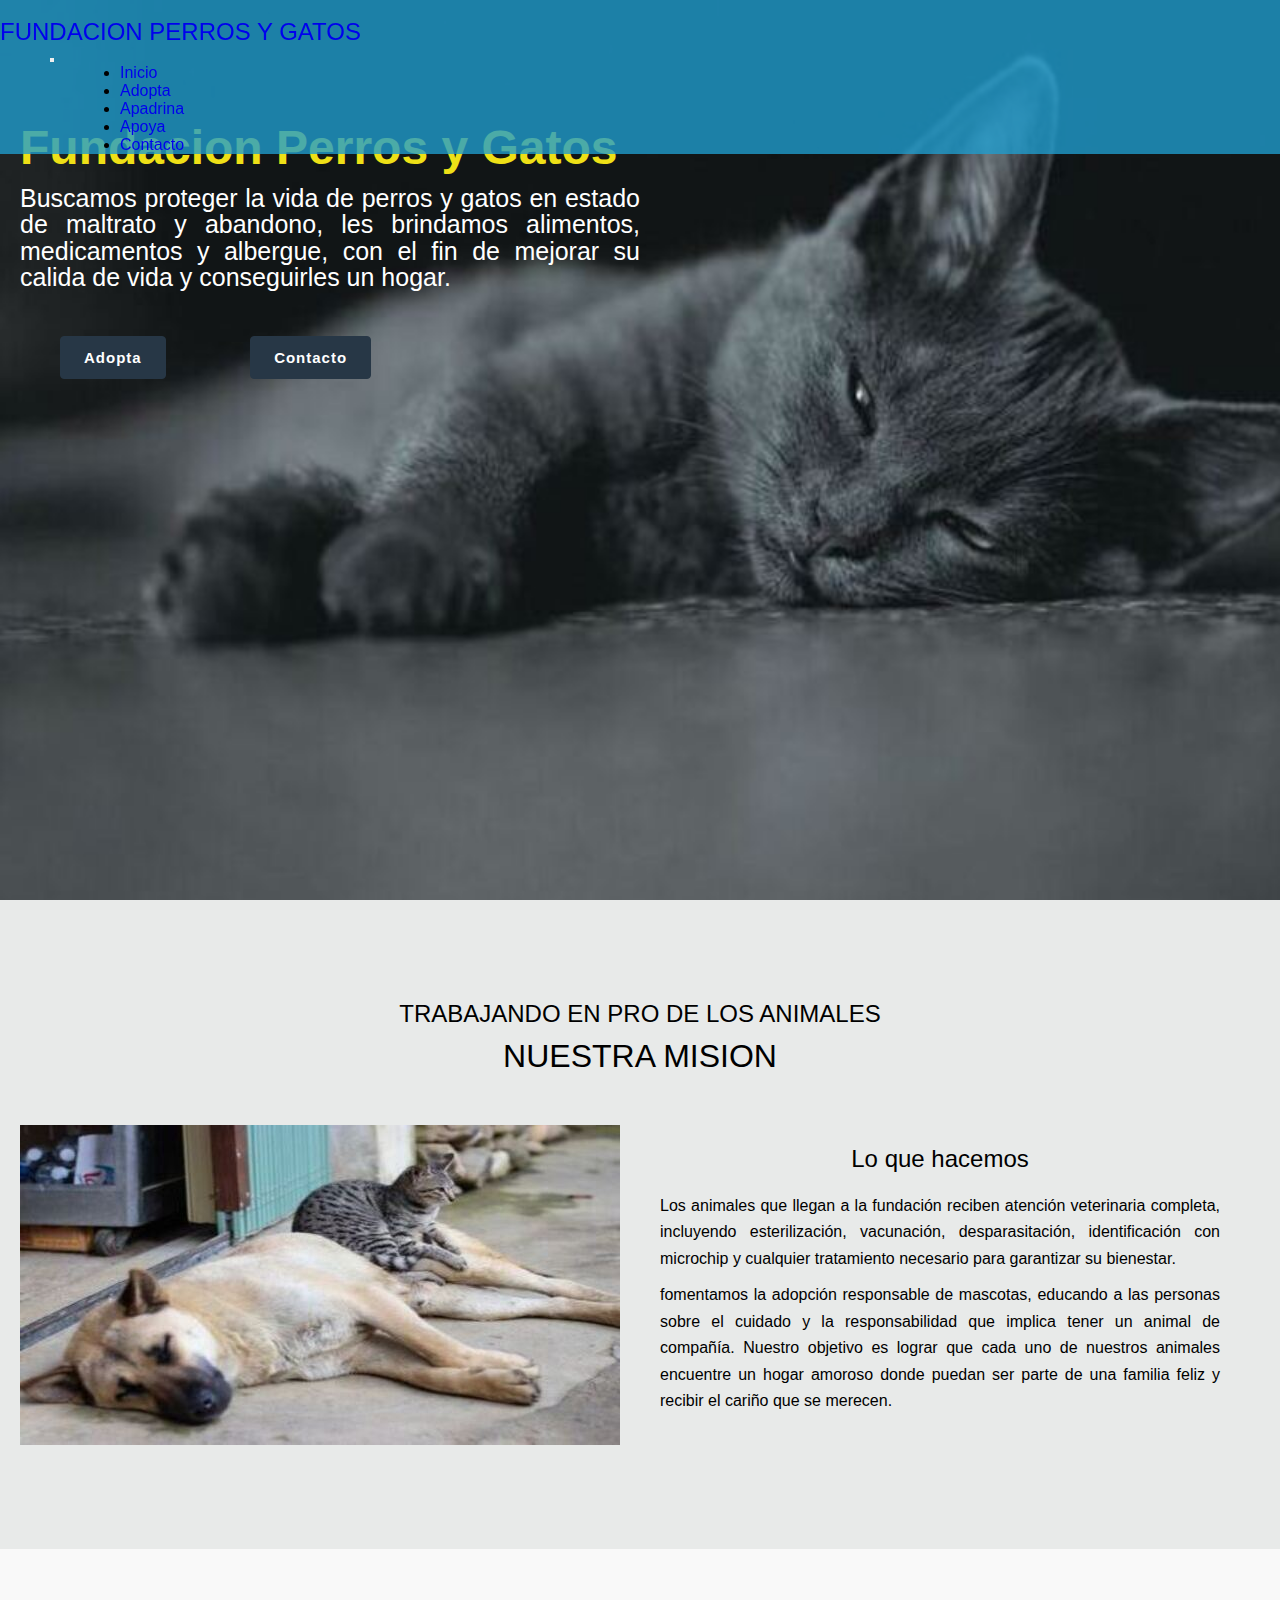
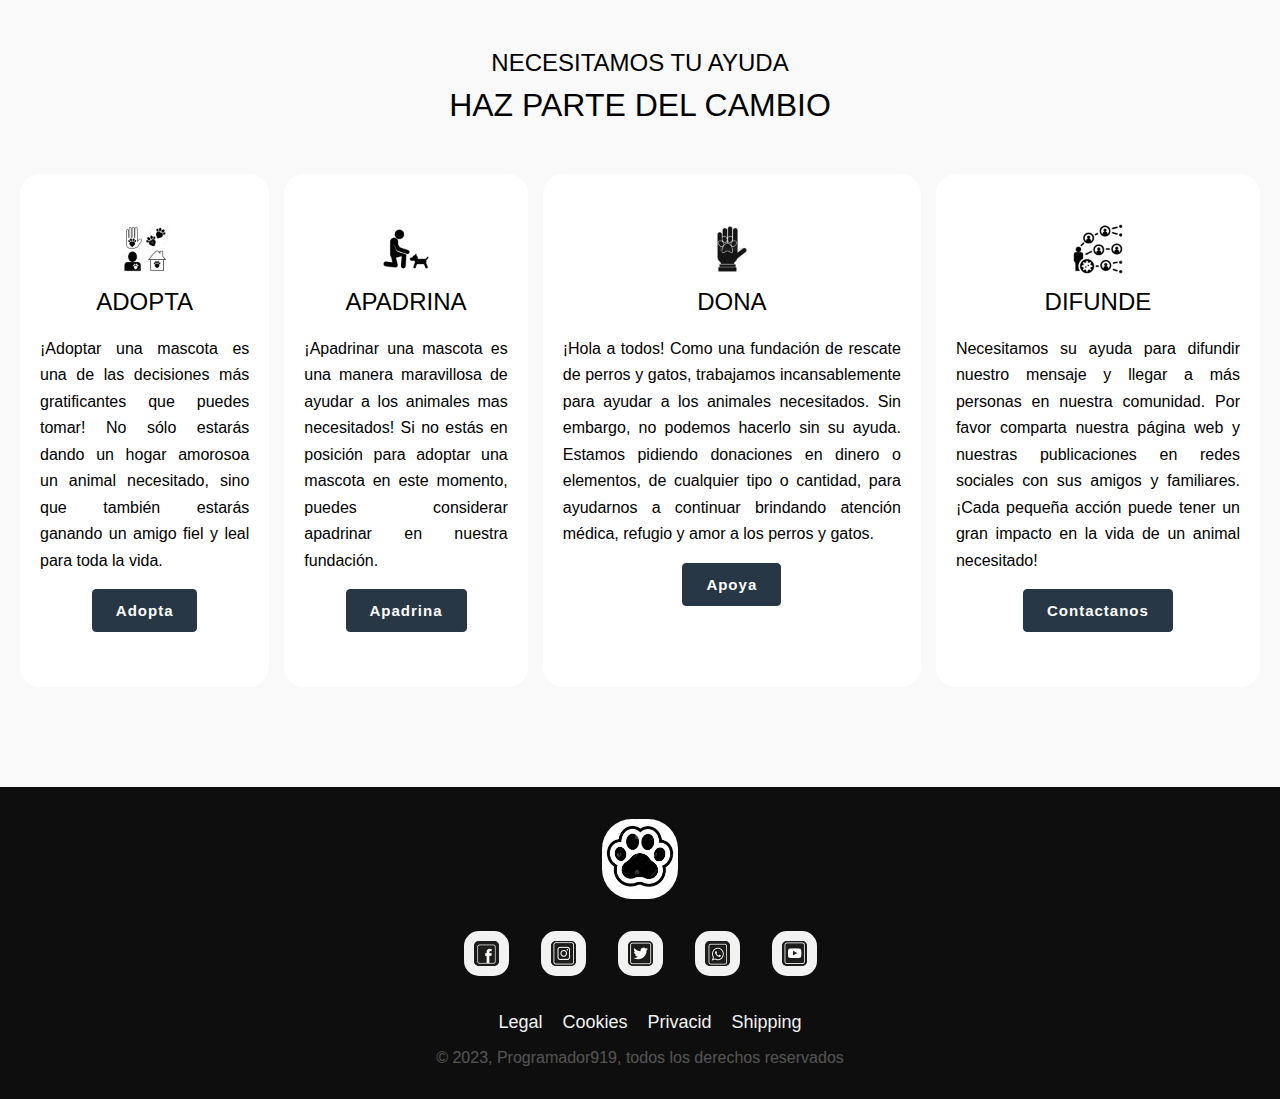
<file: index.html>
<!DOCTYPE html>
<html lang="en">

<head>
    <meta charset="UTF-8">
    <meta http-equiv="X-UA-Compatible" content="IE=edge">
    <meta name="viewport" content="width=device-width, initial-scale=1.0">
    <meta name="keywords"
        content=" Fundación,  Adopción, perros, gatos, Mascotas, animales, Bienestar, Protección,  Rescate, Mascotas sin hogar">
    <meta name="description"
        content="Encuentra a tu compañero ideal en nuestra página web de adopción de perros y gatos. Adopta un animal en necesidad y brinda amor y un hogar para toda la vida. Amplia selección de perros y gatos disponibles. Recursos útiles para el cuidado de tu mascota después de la adopción.">
    <title>Perros Y Gatos fundacion</title>
    <link rel="icon" href="./img/logo2.png">
    <link rel="stylesheet" href="./css/stilo.css">
    <link href="https://cdn.jsdelivr.net/npm/bootstrap@5.3.0-alpha2/dist/css/bootstrap.min.css" rel="stylesheet"
        integrity="sha384-aFq/bzH65dt+w6FI2ooMVUpc+21e0SRygnTpmBvdBgSdnuTN7QbdgL+OapgHtvPp" crossorigin="anonymous">
</head>

<body>
    <header id="mainheader">
        <section class="navbarheader">
            <nav class="navbar navbar-expand-lg" style="background-color: #209dceca;">
                <div class="container-fluid">
                    <a class="navbar-brand" href="./index.html">
                        <h3 id="titulo">FUNDACION PERROS Y GATOS</h3>
                    </a>
                    <button class="navbar-toggler" type="button" data-bs-toggle="collapse"
                        data-bs-target="#navbarNavDropdown" aria-controls="navbarNavDropdown" aria-expanded="false"
                        aria-label="Toggle navigation">
                        <span class="navbar-toggler-icon"></span>
                    </button>
                    <div class="collapse navbar-collapse" id="navbarNavDropdown">
                        <ul class="navbar-nav">
                            <li class="nav-item">
                                <a class="nav-link active" aria-current="page" href="#">Inicio</a>
                            </li>
                            <li class="nav-item ">
                                <a class="nav-link" href="./pages/adopta.html">Adopta</a>
                            </li>
                            <li class="nav-item">
                                <a class="nav-link" href="./pages/apadrina.html">Apadrina</a>
                            </li>
                            <li class="nav-item">
                                <a class="nav-link" href="./pages/apoya.html">Apoya</a>
                            </li>
                            <li class="nav-item">
                                <a class="nav-link" href="./pages/contacto.html">Contacto</a>
                            </li>
                        </ul>
                    </div>
                </div>
            </nav>
        </section>

        <div id="showcase">
            <div class="container">
                <h1 class="display-1">Fundacion Perros y Gatos</h1>
                <p id="show">Buscamos proteger la vida de perros y gatos en estado de maltrato y abandono, les brindamos
                alimentos, medicamentos y albergue, con el fin de mejorar su calida de vida y conseguirles un hogar.
                </p>
                <a href="./pages/adopta.html" class="btn btn-dark">Adopta</a>
                <a href="./pages/contacto.html" class="btn btn-dark">Contacto</a>
            </div>
        </div>
    </header>

    <section id="about">
        <div class="container">
            <h3>TRABAJANDO EN PRO DE LOS ANIMALES</h3>
            <h2>Nuestra mision</h2>
            <div class="about-flex">
                <div class="about-flex-img">
                    <img src="./img/perro-gato2.jpg" alt="perros albergue">
                </div>
                <div class="about-flex-descripcion">
                    <h3>Lo que hacemos</h3>
                    <p>
                        Los animales que llegan a la fundación reciben atención veterinaria completa, incluyendo
                        esterilización, vacunación,
                        desparasitación, identificación con microchip y cualquier tratamiento necesario para garantizar
                        su bienestar.
                    </p>
                    <p>
                        fomentamos la adopción responsable de mascotas, educando a las personas sobre el cuidado y la
                        responsabilidad que
                        implica tener un animal de compañía. Nuestro objetivo es lograr que cada uno de nuestros
                        animales encuentre un hogar amoroso donde puedan ser parte de una familia feliz y recibir el
                        cariño que se merecen.
                    </p>
                </div>
            </div>
        </div>
    </section>

    <section id="informacion">
        <div class="container">
            <h3>NECESITAMOS TU AYUDA</h3>
            <H2>Haz parte del cambio</H2>
            <div class="informaciom-flex">
                <div class="informaciom-flex-box">
                    <img src="./img/adopta2.webp" alt="img-adopta">
                    <h3>ADOPTA</h3>
                    <p>
                        ¡Adoptar una mascota es una de las decisiones más gratificantes que puedes tomar! No sólo
                        estarás dando un hogar amorosoa un animal necesitado, sino que también estarás ganando un amigo
                        fiel y leal para toda la vida.
                    </p>
                    <a href="./pages/adopta.html" class="btn btn-dark">Adopta</a>
                </div>
                <div class="informaciom-flex-box">
                    <img src="./img/apadrina.png" alt="img-apadrina">
                    <h3>APADRINA</h3>
                    <p>
                        ¡Apadrinar una mascota es una manera maravillosa de ayudar a los animales mas necesitados! Si no
                        estás en posición para adoptar una mascota en este momento, puedes considerar apadrinar en
                        nuestra fundación.
                    </p>
                    <a href="./pages/apadrina.html" class="btn btn-dark">Apadrina</a>
                </div>
                <div class="informaciom-flex-box">
                    <img src="./img/donacion.jpg" alt="img-donacion">
                    <h3>DONA</h3>
                    <p>
                        ¡Hola a todos! Como una fundación de rescate de perros y gatos, trabajamos incansablemente para
                        ayudar a los animales necesitados. Sin embargo, no podemos hacerlo sin su ayuda. Estamos
                        pidiendo donaciones en dinero o elementos, de cualquier tipo o cantidad, para ayudarnos a
                        continuar brindando atención médica, refugio y amor a los perros y gatos.
                    </p>
                    <a href="./pages/apoya.html" class="btn btn-dark">Apoya</a>
                </div>
                <div class="informaciom-flex-box">
                    <img src="./img/difunde.png" alt="img-difundir">
                    <h3>DIFUNDE</h3>
                    <p>
                        Necesitamos su ayuda para difundir nuestro mensaje y llegar a más personas en nuestra comunidad.
                        Por favor comparta nuestra página web y nuestras publicaciones en redes sociales con sus amigos
                        y familiares. ¡Cada pequeña acción puede tener un gran impacto en la vida de un animal
                        necesitado!
                    </p>
                    <a href="./pages/contacto.html" class="btn btn-dark">Contactanos</a>
                </div>
            </div>
        </div>
    </section>

    <footer>
        <img src="./img/huella.jpg" alt="logo footer">
        <div class="social-icons-container">
            <a href="#"><img class="social-icon" src="./img/facebook.jpg" alt=""></a>
            <a href="#"><img class="social-icon" src="./img/instagram.jpg" alt=""></a>
            <a href="#"><img class="social-icon" src="./img/twitter.jpg" alt=""></a>
            <a href="#"><img class="social-icon" src="./img/whatsapp.jpg" alt=""></a>
            <a href="#"><img class="social-icon" src="./img/youtube.jpg" alt=""></a>
        </div>
        <ul class="footer-menu-container">
            <li class="menu-item">Legal</li>
            <li class="menu-item">Cookies</li>
            <li class="menu-item">Privacid</li>
            <li class="menu-item">Shipping</li>
        </ul>
        <span class="copyright">&copy; 2023, Programador919, todos los derechos reservados </span>
    </footer>

    <script src="https://cdn.jsdelivr.net/npm/bootstrap@5.3.0-alpha2/dist/js/bootstrap.bundle.min.js"
        integrity="sha384-qKXV1j0HvMUeCBQ+QVp7JcfGl760yU08IQ+GpUo5hlbpg51QRiuqHAJz8+BrxE/N"
        crossorigin="anonymous"></script>
</body>

</html>
</file>
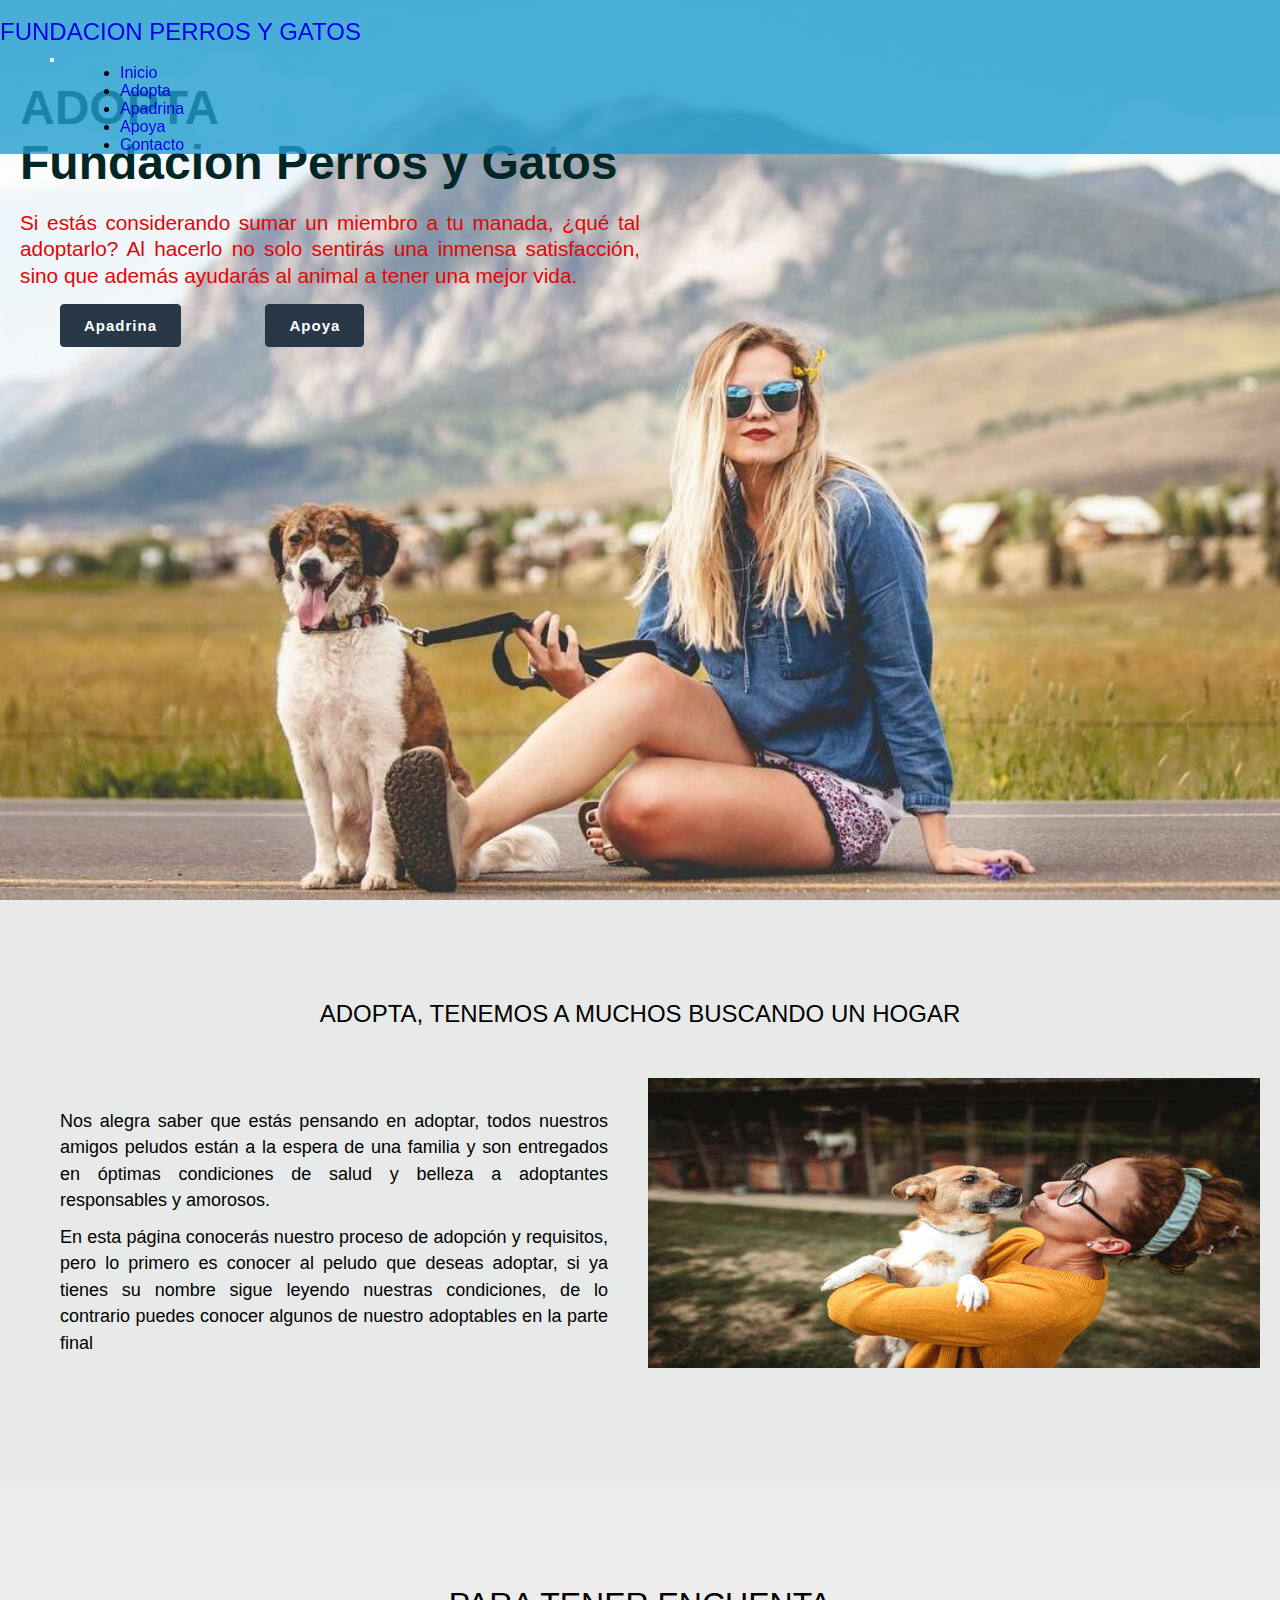
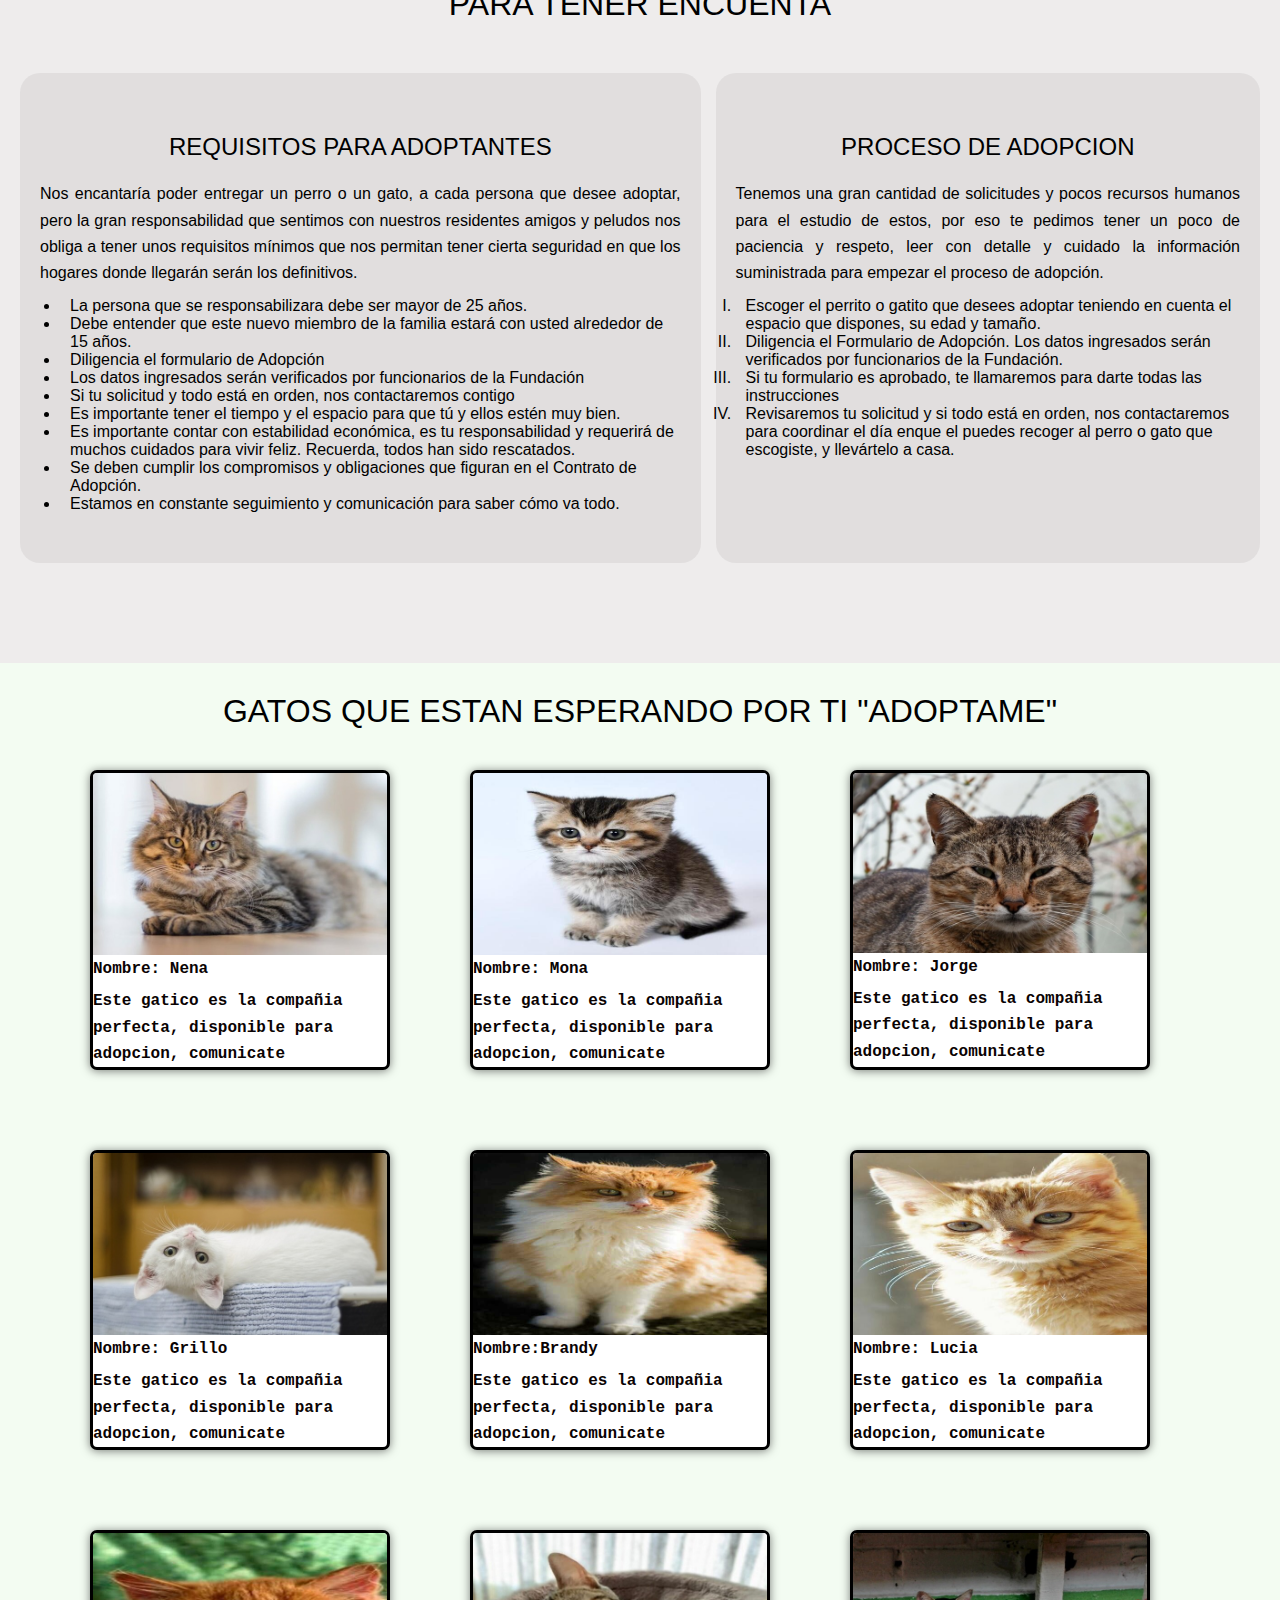
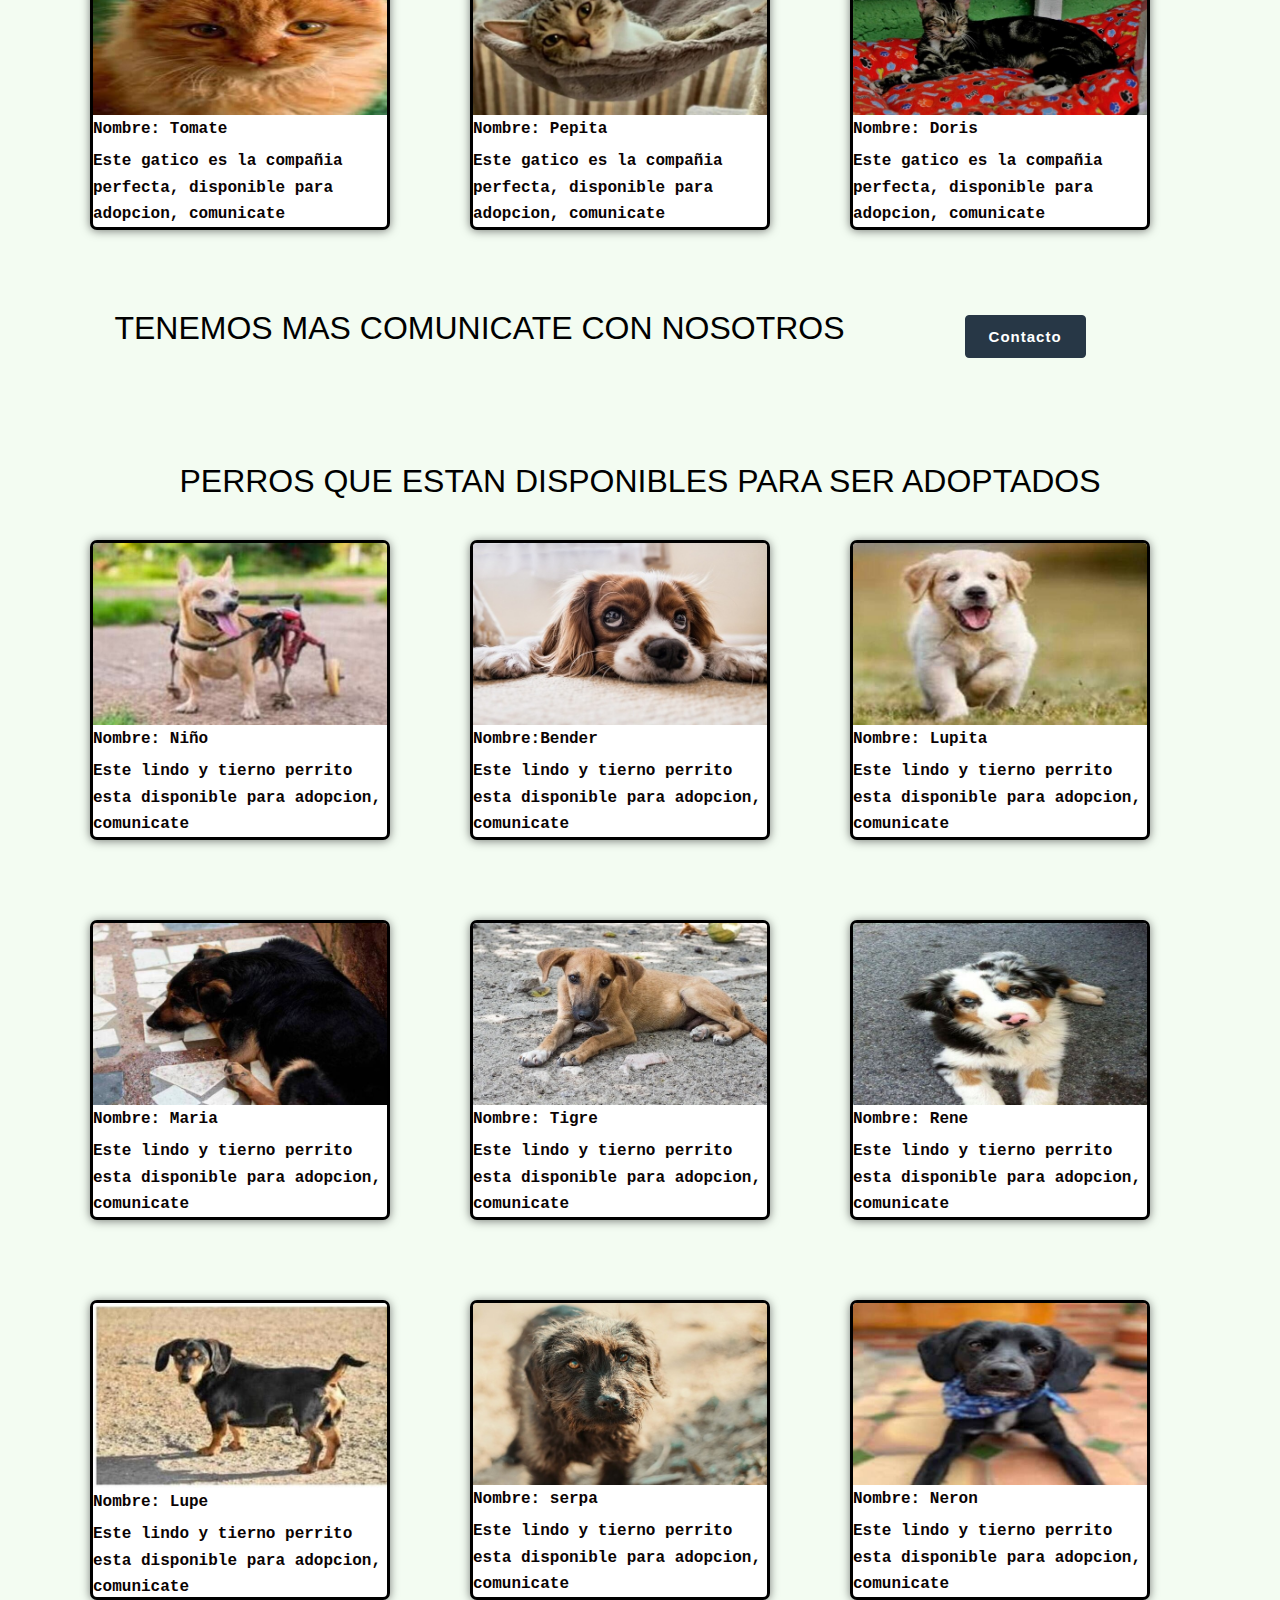
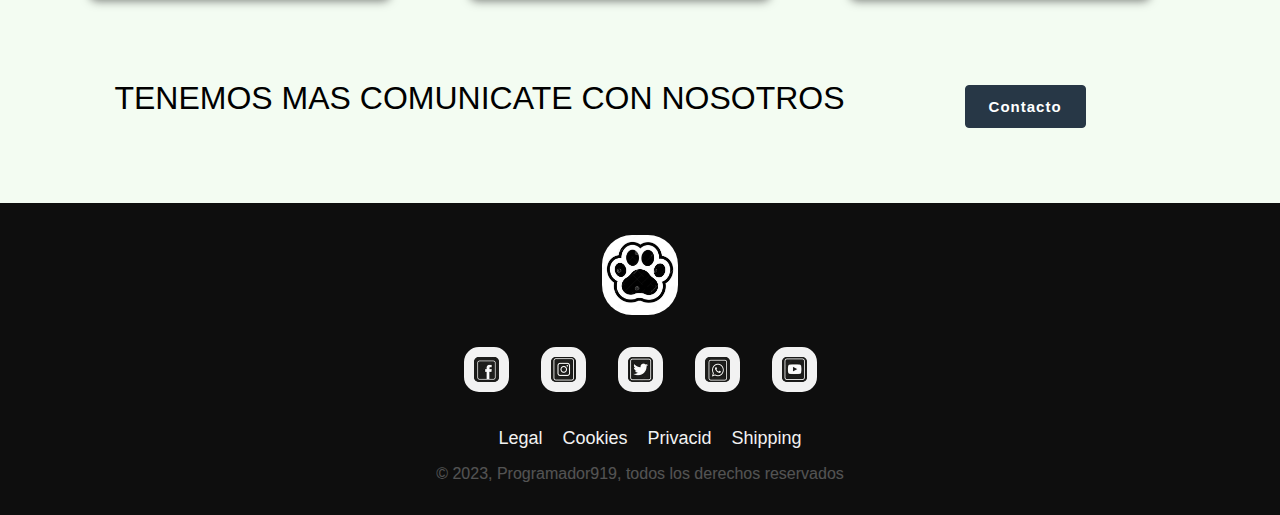
<file: pages/adopta.html>
<!DOCTYPE html>
<html lang="en">

<head>
    <meta charset="UTF-8">
    <meta http-equiv="X-UA-Compatible" content="IE=edge">
    <meta name="viewport" content="width=device-width, initial-scale=1.0">
    <meta name="keywords"
        content=" Fundación,  Adopción, perros, gatos, Mascotas, animales, Bienestar, Protección,  Rescate, Mascotas sin hogar">
    <meta name="description"
        content=" La adopción de perros y gatos es una manera maravillosa de darle un hogar amoroso a una mascota necesitada. En nuestra página web de adopción de perros y gatos, podrás ver una gran variedad de animales esperando por un hogar. Desde cachorros hasta adultos mayores, tenemos una amplia selección de perros y gatos para todos los gustos y necesidades..">
    <title>Perros Y Gatos fundacion</title>
    <link rel="icon" href="../img/logo2.png">
    <link rel="stylesheet" href="../css/stilo.css">
    <link href="https://cdn.jsdelivr.net/npm/bootstrap@5.3.0-alpha2/dist/css/bootstrap.min.css" rel="stylesheet"
        integrity="sha384-aFq/bzH65dt+w6FI2ooMVUpc+21e0SRygnTpmBvdBgSdnuTN7QbdgL+OapgHtvPp" crossorigin="anonymous">
</head>

<body>
    <header id="mainheader">
        <section class="navbarheader">
            <nav class="navbar navbar-expand-lg" style="background-color: #209dceca">
                <div class="container-fluid">
                    <a class="navbar-brand" href="../index.html">
                        <h3 id="titulo1">FUNDACION PERROS Y GATOS</h3>
                    </a>
                    <button class="navbar-toggler" type="button" data-bs-toggle="collapse"
                        data-bs-target="#navbarNavDropdown" aria-controls="navbarNavDropdown" aria-expanded="false"
                        aria-label="Toggle navigation">
                        <span class="navbar-toggler-icon"></span>
                    </button>
                    <div class="collapse navbar-collapse" id="navbarNavDropdown">
                        <ul class="navbar-nav">
                            <li class="nav-item">
                                <a class="nav-link active" aria-current="page" href="../index.html">Inicio</a>
                            </li>
                            <li class="nav-item ">
                                <a class="nav-link" href="#">Adopta</a>
                            </li>
                            <li class="nav-item">
                                <a class="nav-link" href="./apadrina.html">Apadrina</a>
                            </li>
                            <li class="nav-item">
                                <a class="nav-link" href="./apoya.html">Apoya</a>
                            </li>
                            <li class="nav-item">
                                <a class="nav-link" href="./contacto.html">Contacto</a>
                            </li>
                        </ul>
                    </div>
                </div>
            </nav>
        </section>


        <div id="adoptable1">
            <div class="container1">
                <h1 class="titulofundacion1"> ADOPTA</h1>
                <h1 class="display-1"> Fundacion Perros y Gatos</h1>
                <p id="show1">Si estás considerando sumar un miembro a tu manada, ¿qué tal adoptarlo? Al hacerlo no solo
                    sentirás una inmensa satisfacción, sino que además ayudarás al animal a tener una mejor vida.
                </p>
                <a href="./apadrina.html" class="btn btn-dark">Apadrina</a>
                <a href="./apoya.html" class="btn btn-dark">Apoya</a>
            </div>
        </div>
    </header>

    <section id="aboutadop">
        <div class="container">
            <h3>ADOPTA, TENEMOS A MUCHOS BUSCANDO UN HOGAR</h3>
            <div class="aboutadop-flex1">
                <div class="aboutadop-flex1-descripcion1">
                    <p>
                        Nos alegra saber que estás pensando en adoptar, todos nuestros amigos peludos están a la espera
                        de una familia y son entregados en óptimas condiciones de salud y belleza a adoptantes
                        responsables y amorosos.
                    </p>
                    <p>
                        En esta página conocerás
                        nuestro proceso de adopción y requisitos, pero lo primero es conocer al peludo que deseas
                        adoptar, si ya tienes su nombre sigue leyendo nuestras condiciones, de lo contrario puedes
                        conocer algunos de nuestro adoptables en la parte
                        final
                    </p>
                </div>
                <div class="about-flex-img">
                    <img src="../img/adoptame2.jpg" alt="perros albergue">
                </div>
            </div>
        </div>
    </section>


    <section id="informacionadop">
        <div class="container">
            <H2>PARA TENER ENCUENTA</H2>
            <div class="informacionadop-flex">
                <div class="informacionadop-flex-box">
                    <h3>REQUISITOS PARA ADOPTANTES</h3>
                    <p>
                        Nos encantaría poder entregar un perro o un gato, a cada persona que desee adoptar, pero la gran
                        responsabilidad que
                        sentimos con nuestros residentes amigos y peludos nos obliga a tener unos requisitos mínimos que
                        nos permitan tener
                        cierta seguridad en que los hogares donde llegarán serán los definitivos.
                    </p>
                    <ul>
                        <li>La persona que se responsabilizara debe ser mayor de 25 años.
                        </li>
                        <li>Debe entender que este nuevo miembro de la familia estará con usted alrededor de 15 años.
                        </li>
                        <li>Diligencia el formulario de Adopción</li>
                        <li>Los datos ingresados serán verificados por funcionarios de la Fundación
                        </li>
                        <li>Si tu solicitud y todo está en orden, nos contactaremos contigo</li>
                        <li>Es importante tener el tiempo y el espacio para que tú y ellos estén muy bien.</li>
                        <li>Es importante contar con estabilidad económica, es tu responsabilidad y requerirá de muchos
                            cuidados para vivir
                            feliz. Recuerda, todos han sido rescatados.</li>
                        <li>Se deben cumplir los compromisos y obligaciones que figuran en el Contrato de Adopción.</li>
                        <li>Estamos en constante seguimiento y comunicación para saber cómo va todo.</li>
                    </ul>
                </div>
                <div class="informacionadop-flex-box">
                    <h3>PROCESO DE ADOPCION</h3>
                    <p>
                        Tenemos una gran cantidad de solicitudes y pocos recursos humanos para el estudio de estos, por
                        eso te pedimos tener un
                        poco de paciencia y respeto, leer con detalle y cuidado la información suministrada para empezar
                        el proceso de adopción.
                    </p>
                    <ol>
                        <li>Escoger el perrito o gatito que desees adoptar teniendo en cuenta el espacio que dispones,
                            su edad y tamaño.</li>
                        <li>Diligencia el Formulario de Adopción. Los datos ingresados serán verificados por
                            funcionarios de la Fundación.</li>
                        <li>Si tu formulario es aprobado, te llamaremos para darte todas las instrucciones</li>
                        <li>Revisaremos tu solicitud y si todo está en orden, nos contactaremos para coordinar el día
                            enque el puedes recoger al perro o gato que escogiste, y llevártelo a casa.</li>
                    </ol>
                </div>
            </div>
        </div>
    </section>

    <section id="perrosygatos">
        <div class="container2">
            <h2>GATOS QUE ESTAN ESPERANDO POR TI "ADOPTAME"</h2>
            <div class="firulais">
                <div class="tarjeta">
                    <img src="../img/ggato-1.jpg" class="tarjeta-img" alt="gato para adopcion 1">
                    <div class="tarjeta-body">
                        <h4>Nombre: Nena</h4>
                        <p>Este gatico es la compañia perfecta, disponible para adopcion, comunicate</p>
                    </div>
                </div>
                <div class="tarjeta">
                    <img src="../img/ggato-2.jpg" class="tarjeta-img" alt="gato para adopcion 2">
                    <div class="tarjeta-body">
                        <h4>Nombre: Mona</h4>
                        <p>Este gatico es la compañia perfecta, disponible para adopcion, comunicate</p>
                    </div>
                </div>
                <div class="tarjeta">
                    <img src="../img/ggato-3.jpg" class="tarjeta-img" alt="gato para adopcion 3">
                    <div class="tarjeta-body">
                        <h4>Nombre: Jorge</h4>
                        <p>Este gatico es la compañia perfecta, disponible para adopcion, comunicate</p>
                    </div>
                </div>
                <div class="tarjeta">
                    <img src="../img/ggato-4.jpg" class="tarjeta-img" alt="gato para adopcion 4">
                    <div class="tarjeta-body">
                        <h4>Nombre: Grillo</h4>
                        <p>Este gatico es la compañia perfecta, disponible para adopcion, comunicate</p>
                    </div>
                </div>
                <div class="tarjeta">
                    <img src="../img/ggato-5.jpg" class="tarjeta-img" alt="gato para adopcion 5">
                    <div class="tarjeta-body">
                        <h4>Nombre:Brandy</h4>
                        <p>Este gatico es la compañia perfecta, disponible para adopcion, comunicate</p>
                    </div>
                </div>
                <div class="tarjeta">
                    <img src="../img/ggato-6.jpg" class="tarjeta-img" alt="gato para adopcion 6">
                    <div class="tarjeta-body">
                        <h4>Nombre: Lucia</h4>
                        <p>Este gatico es la compañia perfecta, disponible para adopcion, comunicate</p>
                    </div>
                </div>
                <div class="tarjeta">
                    <img src="../img/ggato-7.jpg" class="tarjeta-img" alt="gato para adopcion 7">
                    <div class="tarjeta-body">
                        <h4>Nombre: Tomate</h4>
                        <p>Este gatico es la compañia perfecta, disponible para adopcion, comunicate</p>
                    </div>
                </div>
                <div class="tarjeta ">
                    <img src="../img/ggato-8.jpg" class="tarjeta-img" alt="gato para adopcion 8">
                    <div class="tarjeta-body">
                        <h4>Nombre: Pepita</h4>
                        <p>Este gatico es la compañia perfecta, disponible para adopcion, comunicate</p>
                    </div>
                </div>
                <div class="tarjeta">
                    <img src="../img/ggato-9.jpg" class="tarjeta-img" alt="gato para adopcion 9">
                    <div class="tarjeta-body">
                        <h4>Nombre: Doris</h4>
                        <p>Este gatico es la compañia perfecta, disponible para adopcion, comunicate</p>
                    </div>
                </div>
                <h2>TENEMOS MAS COMUNICATE CON NOSOTROS</h2>
                <a href="./contacto.html" class="btn btn-dark">Contacto</a>
            </div>
        </div>
    </section>

    <section id="perrosygatos">
        <div class="container2">
            <h2>PERROS QUE ESTAN DISPONIBLES PARA SER ADOPTADOS</h2>
            <div class="firulais">
                <div class="tarjeta">
                    <img src="../img/pperros-1.jpg" class="tarjeta-img" alt="Perro para adopcion 1">
                    <div class="tarjeta-body">
                        <h4>Nombre: Niño</h4>
                        <p>Este lindo y tierno perrito esta disponible para adopcion, comunicate</p>
                    </div>
                </div>
                <div class="tarjeta">
                    <img src="../img/pperros-2.jpg" class="tarjeta-img" alt="Perro para adopcion 2">
                    <div class="tarjeta-body">
                        <h4>Nombre:Bender</h4>
                        <p>Este lindo y tierno perrito esta disponible para adopcion, comunicate</p>
                    </div>
                </div>
                <div class="tarjeta">
                    <img src="../img/pperros-3.jpg" class="tarjeta-img" alt="Perro para adopcion 3">
                    <div class="tarjeta-body">
                        <h4>Nombre: Lupita</h4>
                        <p>Este lindo y tierno perrito esta disponible para adopcion, comunicate</p>
                    </div>
                </div>
                <div class="tarjeta">
                    <img src="../img/pperros-4.jpg" class="tarjeta-img" alt="Perro para adopcion 4">
                    <div class="tarjeta-body">
                        <h4>Nombre: Maria</h4>
                        <p>Este lindo y tierno perrito esta disponible para adopcion, comunicate</p>
                    </div>
                </div>
                <div class="tarjeta">
                    <img src="../img/pperros-5.jpg" class="tarjeta-img" alt="Perro para adopcion 5">
                    <div class="tarjeta-body">
                        <h4>Nombre: Tigre</h4>
                        <p>Este lindo y tierno perrito esta disponible para adopcion, comunicate</p>
                    </div>
                </div>
                <div class="tarjeta">
                    <img src="../img/pperros-6.jpg" class="tarjeta-img" alt="Perro para adopcion 6">
                    <div class="tarjeta-body">
                        <h4>Nombre: Rene</h4>
                        <p>Este lindo y tierno perrito esta disponible para adopcion, comunicate</p>
                    </div>
                </div>
                <div class="tarjeta">
                    <img src="../img/pperros-7.jpg" class="tarjeta-img" alt="Perro para adopcion 7">
                    <div class="tarjeta-body">
                        <h4>Nombre: Lupe</h4>
                        <p>Este lindo y tierno perrito esta disponible para adopcion, comunicate</p>
                    </div>
                </div>
                <div class="tarjeta ">
                    <img src="../img/pperros-8.jpg" class="tarjeta-img" alt="Perro para adopcion 8">
                    <div class="tarjeta-body">
                        <h4>Nombre: serpa</h4>
                        <p>Este lindo y tierno perrito esta disponible para adopcion, comunicate</p>
                    </div>
                </div>
                <div class="tarjeta">
                    <img src="../img/pperros-9.jpg" class="tarjeta-img" alt="Perro para adopcion 9">
                    <div class="tarjeta-body">
                        <h4>Nombre: Neron</h4>
                        <p>Este lindo y tierno perrito esta disponible para adopcion, comunicate</p>
                    </div>
                </div>
                <h2>TENEMOS MAS COMUNICATE CON NOSOTROS</h2>
                <a href="./contacto.html" class="btn btn-dark">Contacto</a>
            </div>
        </div>
    </section>


    <footer>
        <img src="../img/huella.jpg" alt="logo footer">
        <div class="social-icons-container">
            <a href="#"><img class="social-icon" src="../img/facebook.jpg" alt=""></a>
            <a href="#"><img class="social-icon" src="../img/instagram.jpg" alt=""></a>
            <a href="#"><img class="social-icon" src="../img/twitter.jpg" alt=""></a>
            <a href="#"><img class="social-icon" src="../img/whatsapp.jpg" alt=""></a>
            <a href="#"><img class="social-icon" src="../img/youtube.jpg" alt=""></a>
        </div>
        <ul class="footer-menu-container">
            <li class="menu-item">Legal</li>
            <li class="menu-item">Cookies</li>
            <li class="menu-item">Privacid</li>
            <li class="menu-item">Shipping</li>
        </ul>
        <span class="copyright">&copy; 2023, Programador919, todos los derechos reservados </span>
    </footer>
    <script src="https://cdn.jsdelivr.net/npm/bootstrap@5.3.0-alpha2/dist/js/bootstrap.bundle.min.js"
        integrity="sha384-qKXV1j0HvMUeCBQ+QVp7JcfGl760yU08IQ+GpUo5hlbpg51QRiuqHAJz8+BrxE/N"
        crossorigin="anonymous"></script>
</body>

</html>
</file>
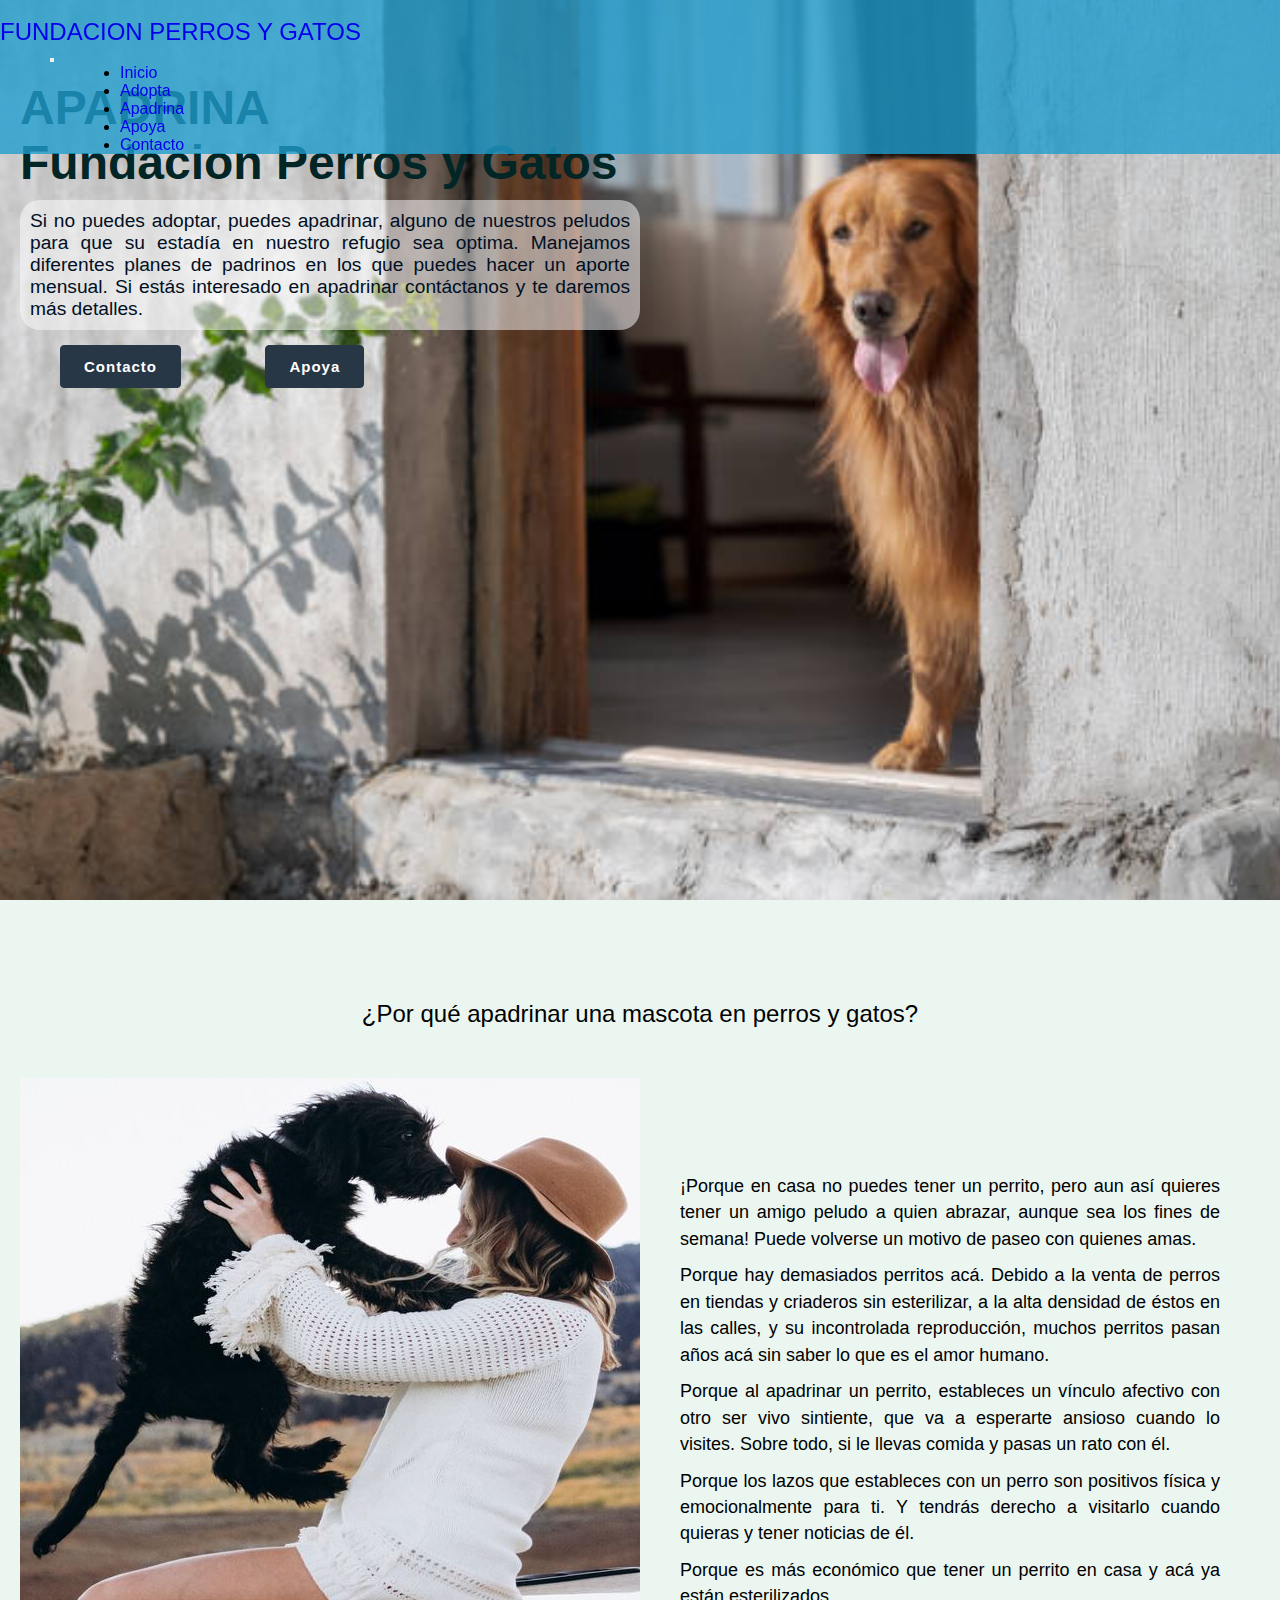
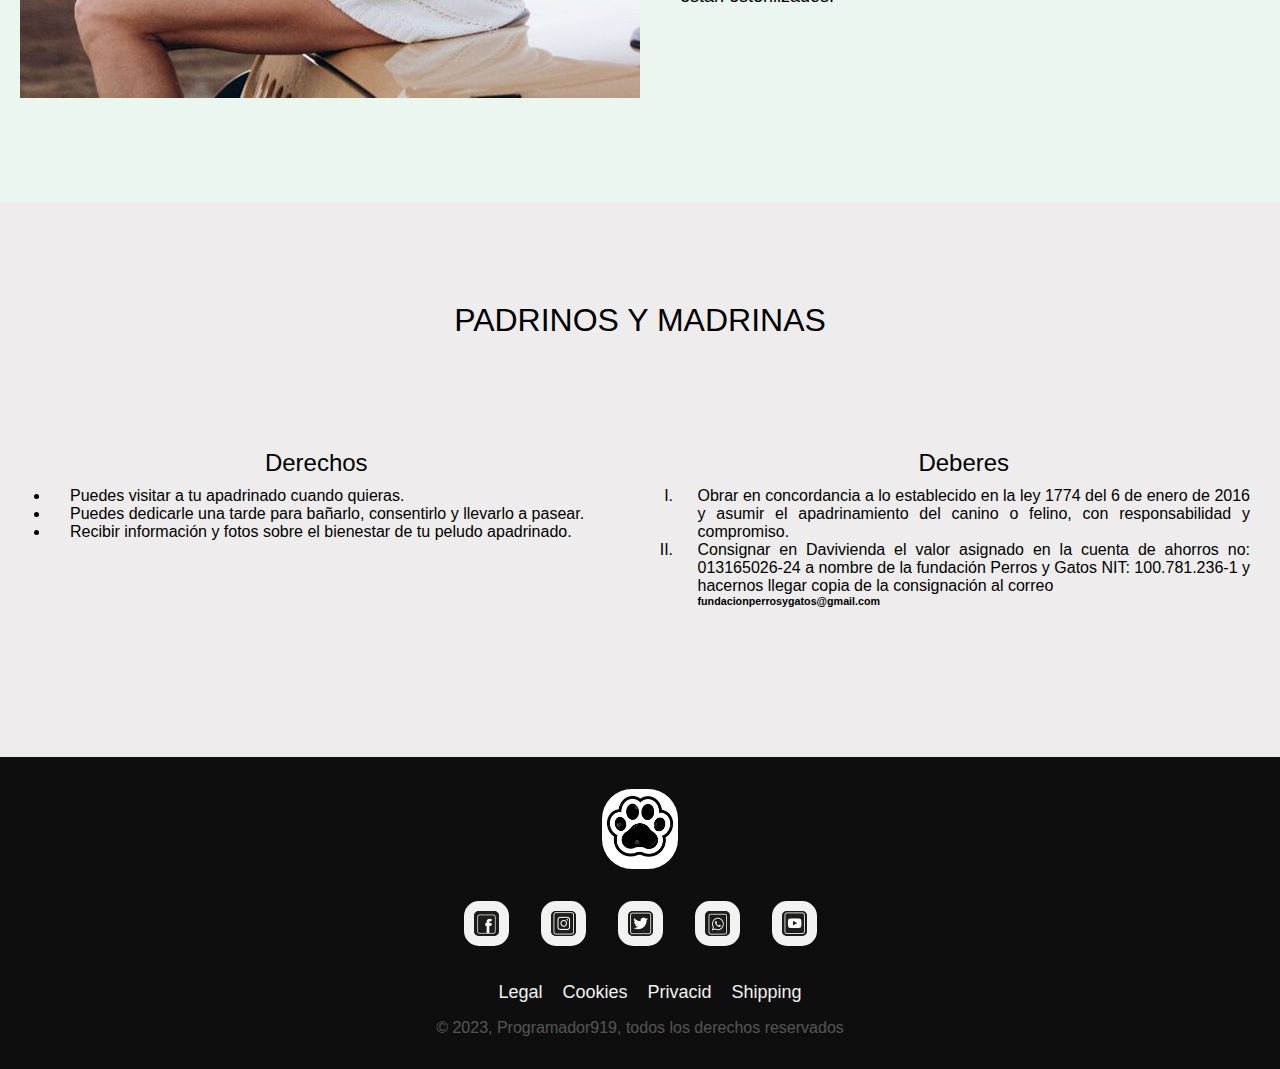
<file: pages/apadrina.html>
<!DOCTYPE html>
<html lang="en">

<head>
    <meta charset="UTF-8">
    <meta http-equiv="X-UA-Compatible" content="IE=edge">
    <meta name="viewport" content="width=device-width, initial-scale=1.0">
    <meta name="keywords"
        content="Apadrina una mascota, Fundación,  Adopción, perros, gatos, Mascotas, animales, Bienestar, Protección,  Rescate, Mascotas sin hogar">
    <meta name="description"
        content=" Apadrinar un perros o un gatos en nuestra fundacion es una manera maravillosa de cubirir las necesidades a una mascota que lo requiere con urgencia. En nuestra fundacion Perros y Gatos, podrás ver una gran variedad de animales esperando por tu ayuda. Desde cachorros hasta adultos mayores, tenemos una amplia selección de perros y gatos para todos y te agradeceran tu ayuda Apadrinando uno de nuestros recidentes y no adoptables.">
    <title>Perros Y Gatos fundacion</title>
    <link rel="icon" href="../img/logo2.png">
    <link rel="stylesheet" href="../css/stilo.css">
    <link href="https://cdn.jsdelivr.net/npm/bootstrap@5.3.0-alpha2/dist/css/bootstrap.min.css" rel="stylesheet"
        integrity="sha384-aFq/bzH65dt+w6FI2ooMVUpc+21e0SRygnTpmBvdBgSdnuTN7QbdgL+OapgHtvPp" crossorigin="anonymous">
</head>

<body>
    <header id="mainheader">
        <section class="navbarheader">
            <nav class="navbar navbar-expand-lg" style="background-color: #209dceca;">
                <div class="container-fluid">
                    <a class="navbar-brand" href="../index.html">
                        <h3 id="titulo">FUNDACION PERROS Y GATOS</h3>
                    </a>
                    <button class="navbar-toggler" type="button" data-bs-toggle="collapse"
                        data-bs-target="#navbarNavDropdown" aria-controls="navbarNavDropdown" aria-expanded="false"
                        aria-label="Toggle navigation">
                        <span class="navbar-toggler-icon"></span>
                    </button>
                    <div class="collapse navbar-collapse" id="navbarNavDropdown">
                        <ul class="navbar-nav">
                            <li class="nav-item">
                                <a class="nav-link active" aria-current="page" href="../index.html">Inicio</a>
                            </li>
                            <li class="nav-item ">
                                <a class="nav-link" href="./adopta.html">Adopta</a>
                            </li>
                            <li class="nav-item">
                                <a class="nav-link" href="#">Apadrina</a>
                            </li>
                            <li class="nav-item">
                                <a class="nav-link" href="./apoya.html">Apoya</a>
                            </li>
                            <li class="nav-item">
                                <a class="nav-link" href="./contacto.html">Contacto</a>
                            </li>
                        </ul>
                    </div>
                </div>
            </nav>
        </section>


        <div id="apadrina">
            <div class="containerapa11">
                <h1 class="titulofundacion11"> APADRINA</h1>
                <h1 class="display-1">Fundacion Perros y Gatos</h1>
                <p id="apadri">Si no puedes adoptar, puedes apadrinar, alguno de nuestros peludos para que su estadía en
                    nuestro refugio sea optima.
                    Manejamos diferentes planes de padrinos en los que puedes hacer un aporte mensual. Si estás
                    interesado en apadrinar
                    contáctanos y te daremos más detalles.
                </p>
                <a href="./contacto.html" class="btn btn-dark">Contacto</a>
                <a href="./apoya.html" class="btn btn-dark">Apoya</a>
            </div>
        </div>
    </header>

    <section id="porqueapadrinar">
        <div class="containerapa11">
            <h3>¿Por qué apadrinar una mascota en perros y gatos?</h3>
            <div class="porqueapadrinar-flex11">
                <div class="porqueapadrinar-flex-img">
                    <img src="../img/perro-mujer2.jpg" alt="perros albergue">
                </div>
                <div class="porqueapadrinar-flex11-descripcion11">
                    <p>
                        ¡Porque en casa no puedes tener un perrito, pero aun así quieres tener un amigo peludo a quien
                        abrazar, aunque sea los
                        fines de semana! Puede volverse un motivo de paseo con quienes amas.
                    </p>
                    <p>
                        Porque hay demasiados perritos acá. Debido a la venta de perros en tiendas y criaderos sin
                        esterilizar, a la alta
                        densidad de éstos en las calles, y su incontrolada reproducción, muchos perritos pasan años acá
                        sin saber lo que es el amor humano.
                    </p>
                    <p>
                        Porque al apadrinar un perrito, estableces un vínculo afectivo con otro ser vivo sintiente, que
                        va a esperarte ansioso
                        cuando lo visites. Sobre todo, si le llevas comida y pasas un rato con él.
                    </p>
                    <p>
                        Porque los lazos que estableces con un perro son positivos física y emocionalmente para ti. Y
                        tendrás derecho a
                        visitarlo cuando quieras y tener noticias de él.
                    </p>
                    <p>
                        Porque es más económico que tener un perrito en casa y acá ya están esterilizados.
                    </p>
                </div>
            </div>
        </div>
    </section>

    <section id="deberesyderechos">
        <div class="containerapa1">
            <h2>PADRINOS Y MADRINAS</h2>
            <div class="deberesyderechos-flex">
                <div class="deberesyderechos-flex-box">
                    <h3>Derechos</h3>
                    <ul>
                        <li>Puedes visitar a tu apadrinado cuando quieras.</li>
                        <li>Puedes dedicarle una tarde para bañarlo, consentirlo y llevarlo a pasear.
                        </li>
                        <li>Recibir información y fotos sobre el bienestar de tu peludo apadrinado.</li>
                    </ul>
                </div>
                <div class="deberesyderechos-flex-box">
                    <h3>Deberes</h3>
                    <ol>
                        <li>Obrar en concordancia a lo establecido en la ley 1774 del 6 de enero de 2016 y asumir el
                            apadrinamiento del canino o felino, con responsabilidad y compromiso.</li>
                        <li>Consignar en Davivienda el valor asignado en la cuenta de ahorros no: 013165026-24 a nombre
                            de la fundación Perros y Gatos NIT: 100.781.236-1 y hacernos llegar copia de la consignación
                            al correo <h6 id="correo">fundacionperrosygatos@gmail.com</h6>
                        </li>
                    </ol>
                </div>
            </div>
        </div>
    </section>

    <footer>
        <img src="../img/huella.jpg" alt="logo footer">
        <div class="social-icons-container">
            <a href="#"><img class="social-icon" src="../img/facebook.jpg" alt=""></a>
            <a href="#"><img class="social-icon" src="../img/instagram.jpg" alt=""></a>
            <a href="#"><img class="social-icon" src="../img/twitter.jpg" alt=""></a>
            <a href="#"><img class="social-icon" src="../img/whatsapp.jpg" alt=""></a>
            <a href="#"><img class="social-icon" src="../img/youtube.jpg" alt=""></a>
        </div>
        <ul class="footer-menu-container">
            <li class="menu-item">Legal</li>
            <li class="menu-item">Cookies</li>
            <li class="menu-item">Privacid</li>
            <li class="menu-item">Shipping</li>
        </ul>
        <span class="copyright">&copy; 2023, Programador919, todos los derechos reservados </span>
    </footer>
    <script src="https://cdn.jsdelivr.net/npm/bootstrap@5.3.0-alpha2/dist/js/bootstrap.bundle.min.js"
        integrity="sha384-qKXV1j0HvMUeCBQ+QVp7JcfGl760yU08IQ+GpUo5hlbpg51QRiuqHAJz8+BrxE/N"
        crossorigin="anonymous"></script>
</body>

</html>
</file>
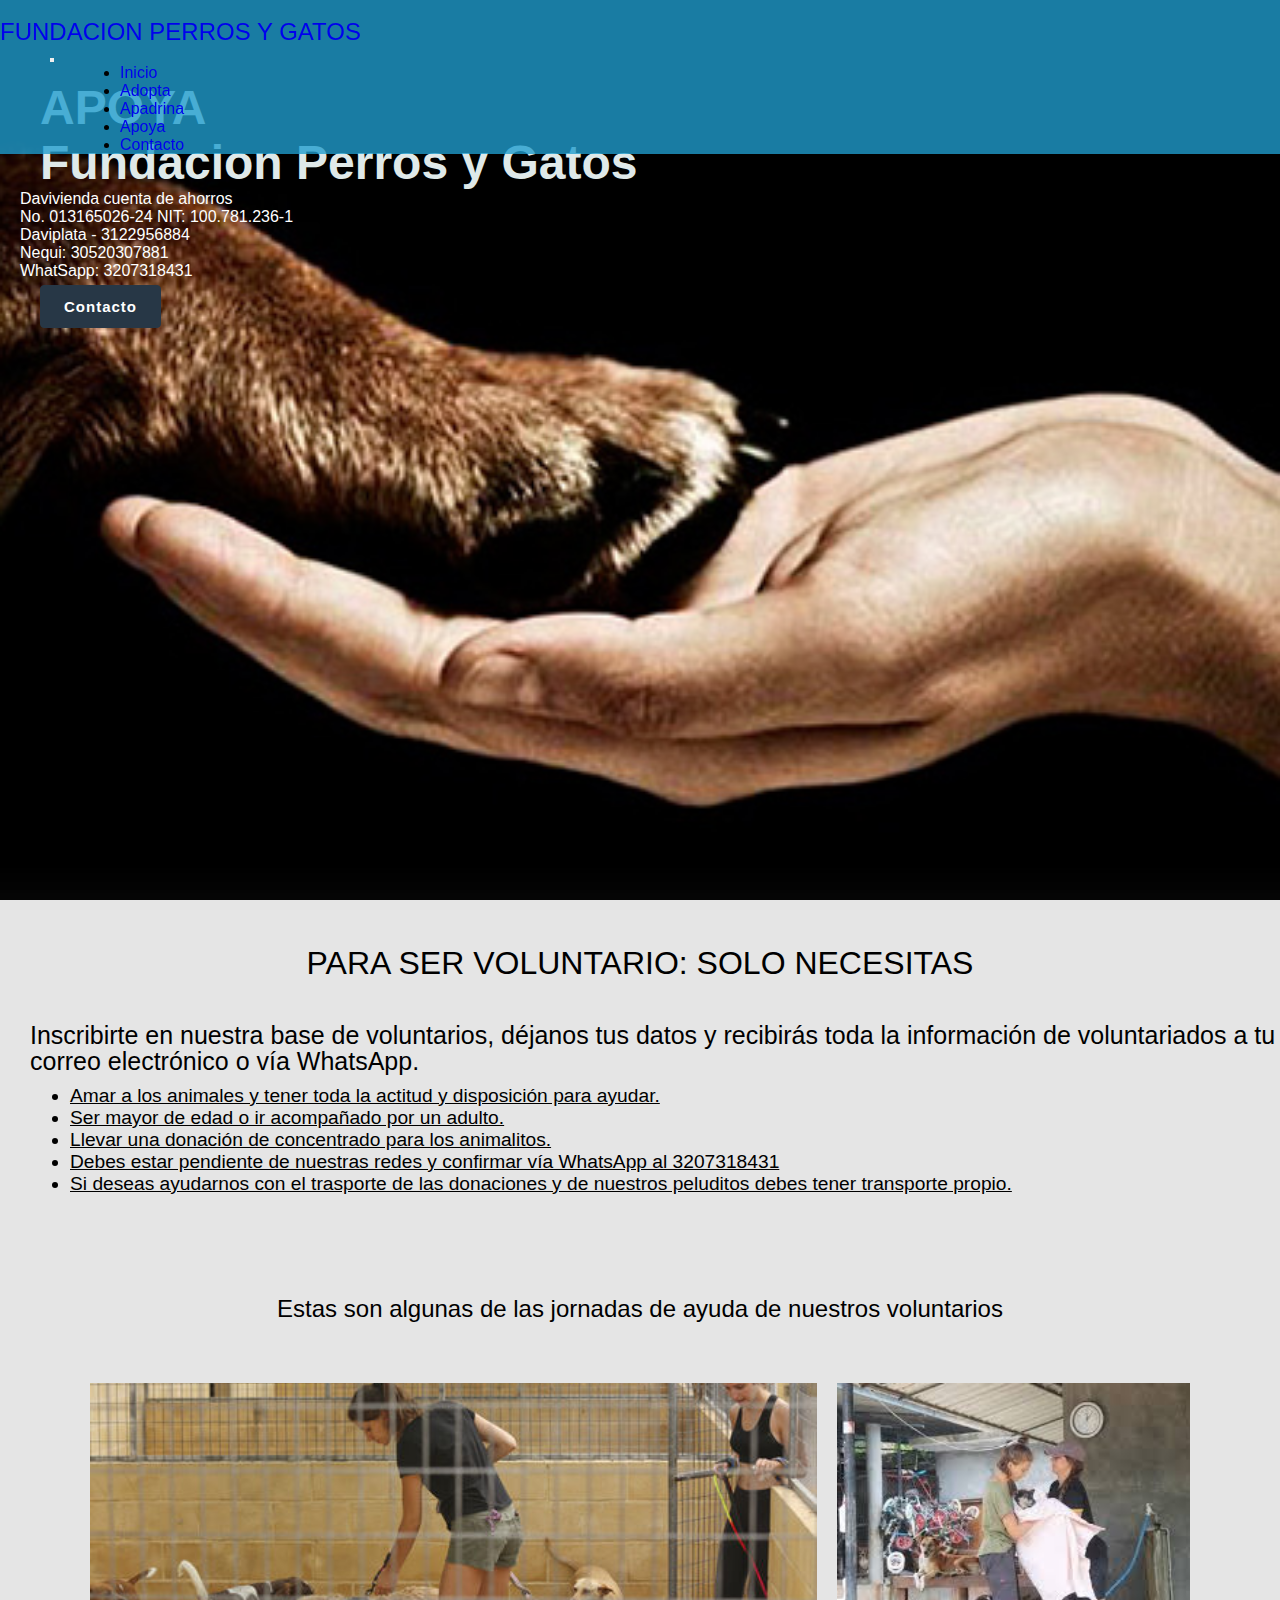
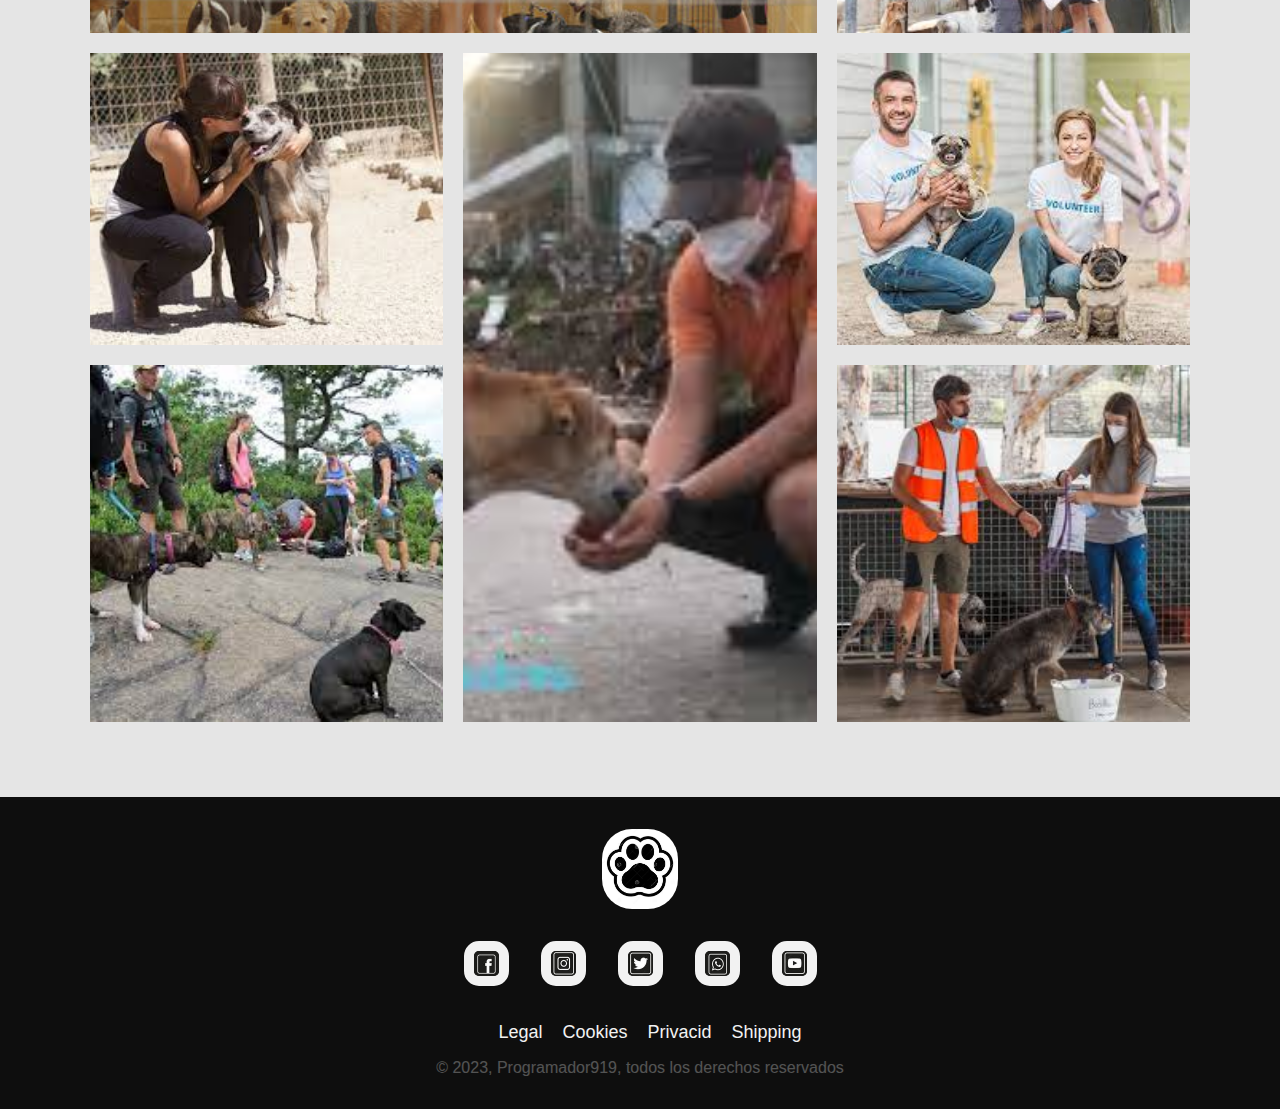
<file: pages/apoya.html>
<!DOCTYPE html>
<html lang="en">

<head>
    <meta charset="UTF-8">
    <meta http-equiv="X-UA-Compatible" content="IE=edge">
    <meta name="viewport" content="width=device-width, initial-scale=1.0">
    <meta name="keywords"
        content="Apoya una mascota, Fundación,  Adopción, perros, gatos, Mascotas, animales, Bienestar, Protección,  Rescate, Mascotas sin hogar">
    <meta name="description"
        content=" Apoya nuestra labor y nuestra fundacion; lo puedes hacer de varias formas con aspoyo economicoel cual lo puede hacer directamente en las cuentas de la fundacion, tambien lo puedes hacer mediante tu labor como voluntario el cual puedes realizar en las instalaciones de la fundacion, y por ultimo siempre se requiere de comida, juguetes, ropa, utencilios, arena, para perros y gatos.">
    <title>Perros Y Gatos fundacion</title>
    <link rel="icon" href="../img/logo2.png">
    <link rel="stylesheet" href="../css/stilo.css">
    <link href="https://cdn.jsdelivr.net/npm/bootstrap@5.3.0-alpha2/dist/css/bootstrap.min.css" rel="stylesheet"
        integrity="sha384-aFq/bzH65dt+w6FI2ooMVUpc+21e0SRygnTpmBvdBgSdnuTN7QbdgL+OapgHtvPp" crossorigin="anonymous">
</head>

<body>
    <header id="mainheader">
        <section class="navbarheader">
            <nav class="navbar navbar-expand-lg" style="background-color: #209dceca;">
                <div class="container-fluid">
                    <a class="navbar-brand" href="../index.html">
                        <h3 id="titulo">FUNDACION PERROS Y GATOS</h3>
                    </a>
                    <button class="navbar-toggler" type="button" data-bs-toggle="collapse"
                        data-bs-target="#navbarNavDropdown" aria-controls="navbarNavDropdown" aria-expanded="false"
                        aria-label="Toggle navigation">
                        <span class="navbar-toggler-icon"></span>
                    </button>
                    <div class="collapse navbar-collapse" id="navbarNavDropdown">
                        <ul class="navbar-nav">
                            <li class="nav-item">
                                <a class="nav-link active" aria-current="page" href="../index.html">Inicio</a>
                            </li>
                            <li class="nav-item ">
                                <a class="nav-link" href="./adopta.html">Adopta</a>
                            </li>
                            <li class="nav-item">
                                <a class="nav-link" href="./apadrina.html">Apadrina</a>
                            </li>
                            <li class="nav-item">
                                <a class="nav-link" href="#">Apoya</a>
                            </li>
                            <li class="nav-item">
                                <a class="nav-link" href="./contacto.html">Contacto</a>
                            </li>
                        </ul>
                    </div>
                </div>
            </nav>
        </section>


        <div id="apoya">
            <div class="container111">
                <h1 class="tituloapoya">APOYA</h1>
                <h1 class="display-1">Fundacion Perros y Gatos</h1>
                <ul>
                    <li>
                        Davivienda cuenta de ahorros
                    </li>
                    <li>
                        No. 013165026-24 NIT: 100.781.236-1
                    </li>
                    <li>
                        Daviplata - 3122956884
                    </li>
                    <li>
                        Nequi: 30520307881
                    </li>
                    <li>
                        WhatSapp: 3207318431
                    </li>
                </ul>
                <a href="./contacto.html" class="btn btn-dark">Contacto</a>
                
            </div>
        </div>
    </header>

    <section id="grilla">
        <div class="titulogrilla">
            <h2>Para ser Voluntario: solo necesitas</h2>
            <p>Inscribirte en nuestra base de voluntarios, déjanos tus datos y recibirás toda la información de
                voluntariados a tu
                correo electrónico o vía WhatsApp.
            </p>
            <ul class="lista">
                <li>
                    Amar a los animales y tener toda la actitud y disposición para ayudar.
                </li>
                <li>
                    Ser mayor de edad o ir acompañado por un adulto.
                </li>
                <li>
                    Llevar una donación de concentrado para los animalitos.
                </li>
                <li>
                    Debes estar pendiente de nuestras redes y confirmar vía WhatsApp al 3207318431
                </li>
                <li>
                    Si deseas ayudarnos con el trasporte de las donaciones y de nuestros peluditos debes tener
                    transporte propio.
                </li>
            </ul>
            <h3>Estas son algunas de las jornadas de ayuda de nuestros voluntarios
            </h3>
        </div>
        <div class="container-img">
            <div class="box-img">
                <a href="#">
                    <figure>
                        <img src="../img/voluntario4.jpg" alt="voluntarios1">
                    </figure>
                </a>
            </div>
            <div class="box-img">
                <a href="#">
                    <figure>
                        <img src="../img/voluntario5.jpeg" alt="voluntarios1">
                    </figure>
                </a>
            </div>
            <div class="box-img">
                <a href="#">
                    <figure>
                        <img src="../img/voluntario7.jpeg" alt="voluntarios1">
                    </figure>
                </a>
            </div>
            <div class="box-img">
                <a href="#">
                    <figure>
                        <img src="../img/voluntario6.jpeg" alt="voluntarios1">
                    </figure>
                </a>
            </div>
            <div class="box-img">
                <a href="#">
                    <figure>
                        <img src="../img/voluntario1.jpeg" alt="voluntarios1">
                    </figure>
                </a>
            </div>
            <div class="box-img">
                <a href="#">
                    <figure>
                        <img src="../img/voluntario2.jpeg" alt="voluntarios1">
                    </figure>
                </a>
            </div>
            <div class="box-img">
                <a href="#">
                    <figure>
                        <img src="../img/voluntario3.jpeg" alt="voluntarios1">
                    </figure>
                </a>
            </div>
        </div>
    </section>




    <footer>
        <img src="../img/huella.jpg" alt="logo footer">
        <div class="social-icons-container">
            <a href="#"><img class="social-icon" src="../img/facebook.jpg" alt=""></a>
            <a href="#"><img class="social-icon" src="../img/instagram.jpg" alt=""></a>
            <a href="#"><img class="social-icon" src="../img/twitter.jpg" alt=""></a>
            <a href="#"><img class="social-icon" src="../img/whatsapp.jpg" alt=""></a>
            <a href="#"><img class="social-icon" src="../img/youtube.jpg" alt=""></a>
        </div>
        <ul class="footer-menu-container">
            <li class="menu-item">Legal</li>
            <li class="menu-item">Cookies</li>
            <li class="menu-item">Privacid</li>
            <li class="menu-item">Shipping</li>
        </ul>
        <span class="copyright">&copy; 2023, Programador919, todos los derechos reservados </span>
    </footer>
    <script src="https://cdn.jsdelivr.net/npm/bootstrap@5.3.0-alpha2/dist/js/bootstrap.bundle.min.js"
        integrity="sha384-qKXV1j0HvMUeCBQ+QVp7JcfGl760yU08IQ+GpUo5hlbpg51QRiuqHAJz8+BrxE/N"
        crossorigin="anonymous"></script>
</body>

</html>
</file>
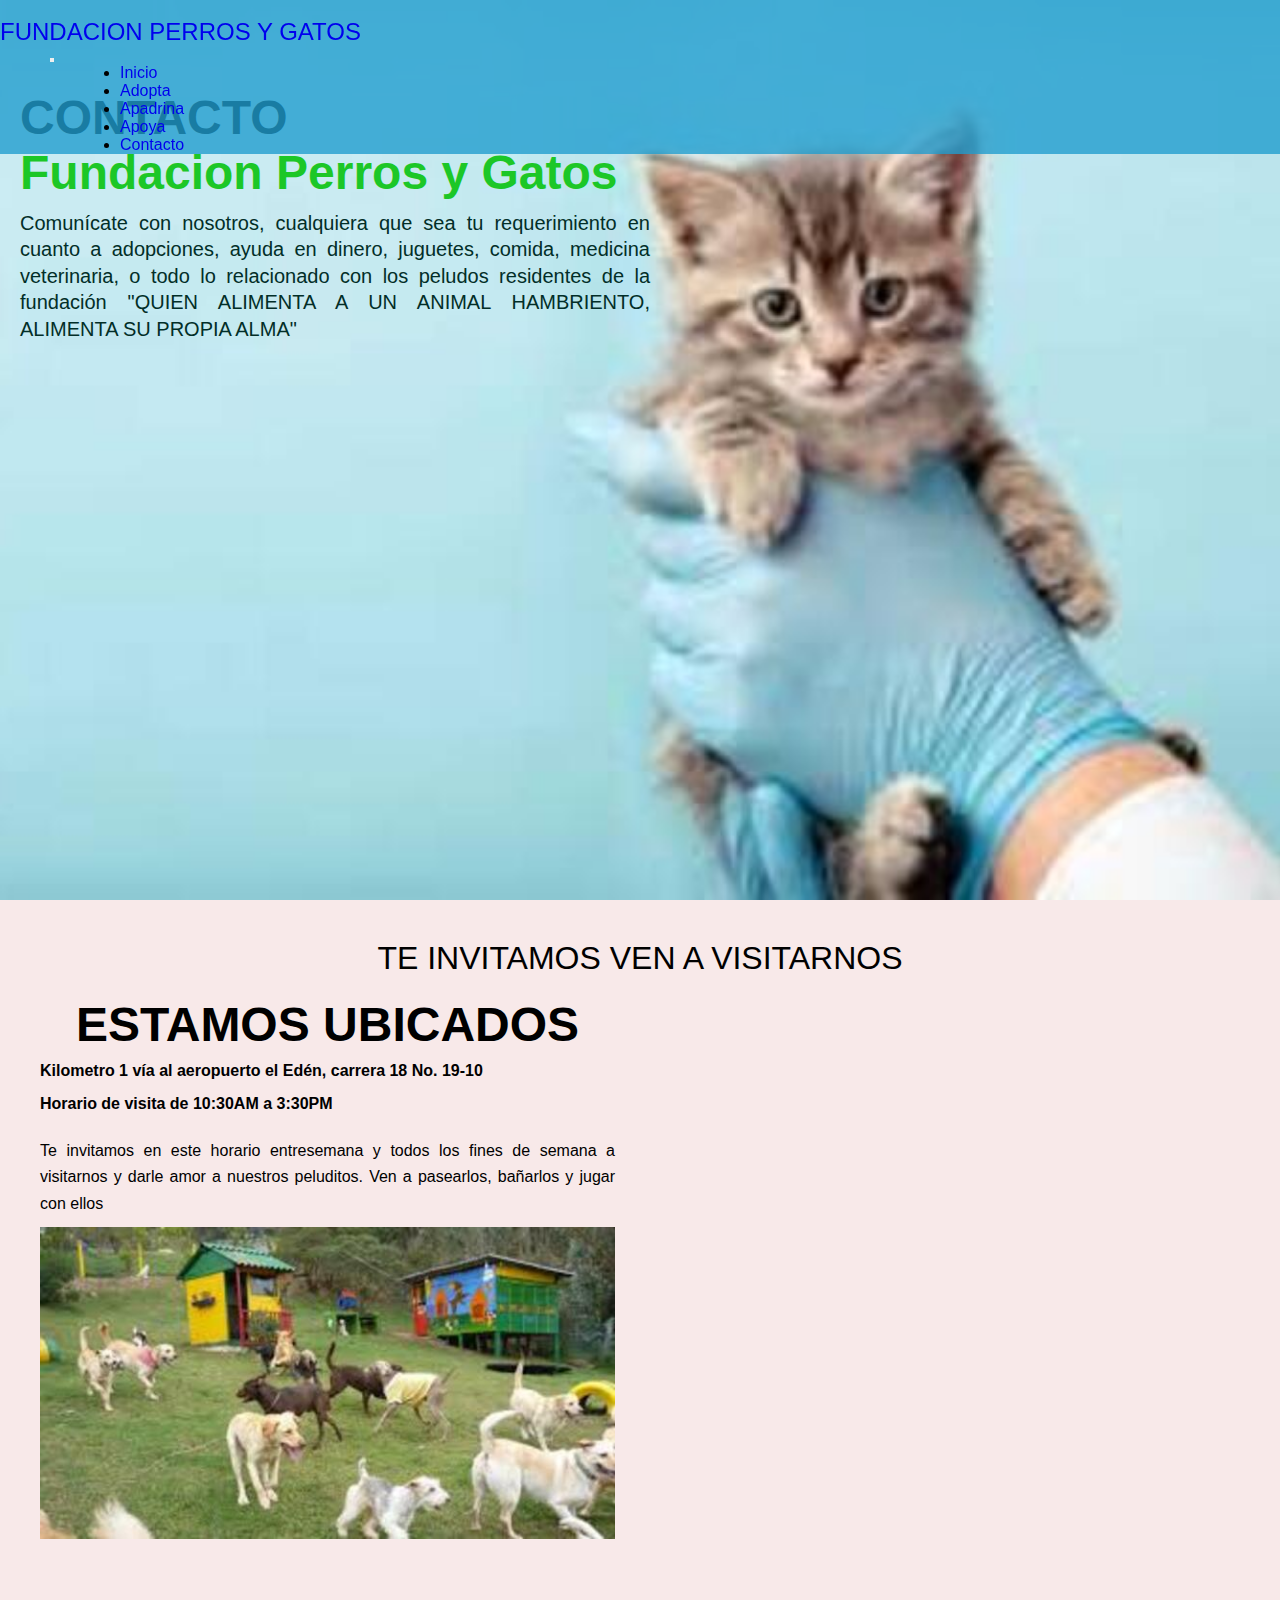
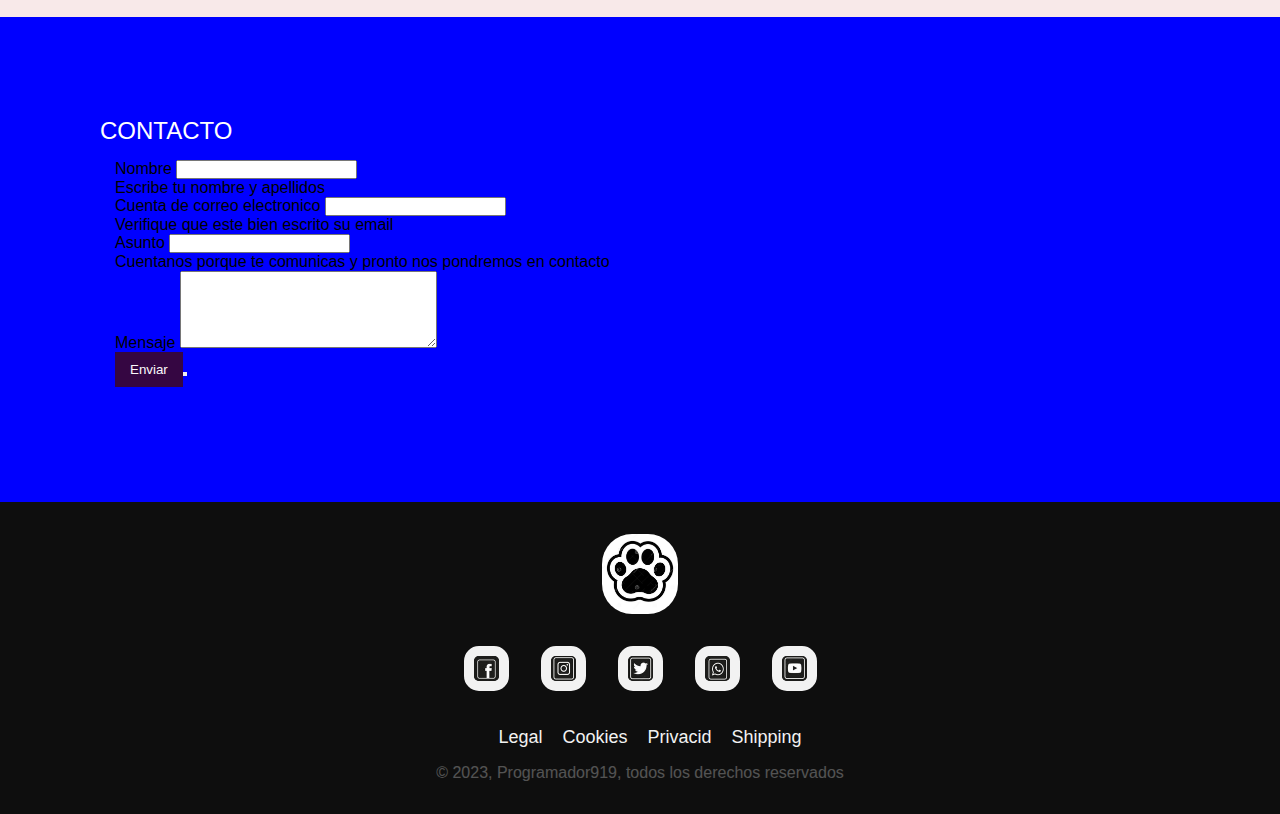
<file: pages/contacto.html>
<!DOCTYPE html>
<html lang="en">

<head>
    <meta charset="UTF-8">
    <meta http-equiv="X-UA-Compatible" content="IE=edge">
    <meta name="viewport" content="width=device-width, initial-scale=1.0">
    <meta name="keywords"
        content=" Contacto, Fundación,  Adopción, perros, gatos, Mascotas, animales, Bienestar, Protección,  Rescate, Mascotas sin hogar">
    <meta name="description"
        content=" Ponte en contacto en nuestra página web de adopción de perros y gatos es un lugar donde podrás encontrar a tu compañero ideal, brindarle un hogar amoroso y recibir el amor incondicional que sólo un animal puede ofrecer. ¡Anímate a adoptar un perro o un gato hoy mismo!, tambien nos podras ayudar como voluntario o con donaciones">
    <title>Perros Y Gatos fundacion</title>
    <link rel="icon" href="../img/logo2.png">
    <link rel="stylesheet" href="../css/stilo.css">
    <link href="https://cdn.jsdelivr.net/npm/bootstrap@5.3.0-alpha2/dist/css/bootstrap.min.css" rel="stylesheet"
        integrity="sha384-aFq/bzH65dt+w6FI2ooMVUpc+21e0SRygnTpmBvdBgSdnuTN7QbdgL+OapgHtvPp" crossorigin="anonymous">
</head>

<body>
    <header id="mainheader">
        <section class="navbarheader">
            <nav class="navbar navbar-expand-lg" style="background-color:   #209dceca;">
                <div class="container-fluid">
                    <a class="navbar-brand" href="../index.html">
                        <h3 id="titulo">FUNDACION PERROS Y GATOS</h3>
                    </a>
                    <button class="navbar-toggler" type="button" data-bs-toggle="collapse"
                        data-bs-target="#navbarNavDropdown" aria-controls="navbarNavDropdown" aria-expanded="false"
                        aria-label="Toggle navigation">
                        <span class="navbar-toggler-icon"></span>
                    </button>
                    <div class="collapse navbar-collapse" id="navbarNavDropdown">
                        <ul class="navbar-nav">
                            <li class="nav-item">
                                <a class="nav-link active" aria-current="page" href="../index.html">Inicio</a>
                            </li>
                            <li class="nav-item ">
                                <a class="nav-link" href="./adopta.html">Adopta</a>
                            </li>
                            <li class="nav-item">
                                <a class="nav-link" href="./apadrina.html">Apadrina</a>
                            </li>
                            <li class="nav-item">
                                <a class="nav-link" href="./apoya.html">Apoya</a>
                            </li>
                            <li class="nav-item">
                                <a class="nav-link" href="./contacto.html">Contacto</a>
                            </li>
                        </ul>
                    </div>
                </div>
            </nav>
        </section>


        <div id="contacto">
            <div class="container1111">
                <h1 class="titulocontacto">CONTACTO</h1>
                <h1 class="display-1">Fundacion Perros y Gatos</h1>
                <p id="tituloparrafo">Comunícate con nosotros, cualquiera que sea tu requerimiento en cuanto a
                    adopciones, ayuda en dinero, juguetes, comida, medicina veterinaria, o todo lo relacionado con los
                    peludos residentes de la fundación "QUIEN ALIMENTA A UN ANIMAL HAMBRIENTO, ALIMENTA SU PROPIA ALMA"
                </p>
            </div>
        </div>
    </header>

    <main>
        <section id="ubicacion">
            <H2 class="tituloubicacion">TE INVITAMOS VEN A VISITARNOS</H2>
            <div class="direccion">
                <div class="titulodireccion">
                    <h1>ESTAMOS UBICADOS</h1>
                    <h4>Kilometro 1 vía al aeropuerto el Edén, carrera 18 No. 19-10</h4>
                    <H4>Horario de visita de 10:30AM a 3:30PM</H4>
                    <P>Te invitamos en este horario entresemana y todos los fines de semana a visitarnos y darle amor a
                        nuestros peluditos. Ven a pasearlos, bañarlos y jugar con ellos
                    </P>
                    <figure>
                        <img src="../img/perrera.jpg" alt="img-fundacion">
                    </figure>
                </div>
                <iframe
                    src="https://www.google.com/maps/embed?pb=!1m14!1m12!1m3!1d13238.533230342475!2d-75.66618061479299!3d4.5468267131990485!2m3!1f0!2f0!3f0!3m2!1i1024!2i768!4f13.1!5e0!3m2!1ses!2sco!4v1680205550972!5m2!1ses!2sco"
                    width="600" height="600" style="border:0;" allowfullscreen="" loading="lazy"
                    referrerpolicy="no-referrer-when-downgrade">
                </iframe>
            </div>
        </section>

        <div id="contacto1">
            <h3 class="conta">CONTACTO</h3>
            <div class="contacto2">
                <form class="row">
                    <div class="mb-3 col-12">
                        <label for="Nombre" class="form-label text-light">Nombre</label>
                        <input type="text" class="form-control" id="Nombre" aria-describedby="nombre">
                        <div id="asunto" class="form-text text-light">Escribe tu nombre y apellidos</div>
                    </div>
                    <div class="mb-3 col-6">
                        <label for="exampleInputEmail1" class="form-label text-light">Cuenta de correo
                            electronico</label>
                        <input type="email" class="form-control" id="exampleInputEmail1" aria-describedby="emailHelp">
                        <div id="asunto" class="form-text text-light">Verifique que este bien escrito su email
                        </div>
                    </div>
                    <div class="mb-3 col-6">
                        <label for="Asunto" class="form-label text-light">Asunto</label>
                        <input type="text" class="form-control" id="asunto" aria-describedby="asunto">
                        <div id="asunto" class="form-text text-light">Cuentanos porque te comunicas y pronto nos
                            pondremos en
                            contacto </div>
                    </div>
                    <div class="mb-3 col-12">
                        <label class="text-light" for="mensaje">Mensaje</label>
                        <textarea class="form-control" name="mensaje" id="" cols="30" rows="5"></textarea>
                    </div>
                    <div class="text-center">
                        <button id="efecto" type="submit" class="btn-primary">
                            <span></span>
                            <span></span>
                            <span></span>
                            <span></span>
                            Enviar
                            <button>
                    </div>
                </form>
            </div>
        </div>
    </main>

    <footer>
        <img src="../img/huella.jpg" alt="logo footer">
        <div class="social-icons-container">
            <a href="#"><img class="social-icon" src="../img/facebook.jpg" alt=""></a>
            <a href="#"><img class="social-icon" src="../img/instagram.jpg" alt=""></a>
            <a href="#"><img class="social-icon" src="../img/twitter.jpg" alt=""></a>
            <a href="#"><img class="social-icon" src="../img/whatsapp.jpg" alt=""></a>
            <a href="#"><img class="social-icon" src="../img/youtube.jpg" alt=""></a>
        </div>
        <ul class="footer-menu-container">
            <li class="menu-item">Legal</li>
            <li class="menu-item">Cookies</li>
            <li class="menu-item">Privacid</li>
            <li class="menu-item">Shipping</li>
        </ul>
        <span class="copyright">&copy; 2023, Programador919, todos los derechos reservados </span>
    </footer>
    <script src="https://cdn.jsdelivr.net/npm/bootstrap@5.3.0-alpha2/dist/js/bootstrap.bundle.min.js"
        integrity="sha384-qKXV1j0HvMUeCBQ+QVp7JcfGl760yU08IQ+GpUo5hlbpg51QRiuqHAJz8+BrxE/N"
        crossorigin="anonymous"></script>
</body>

</html>
</file>
<file: css/stilo.css>
footer {
  width: 100%;
  bottom: 0;
  left: 0;
  padding: 2rem 8%;
  background-color: #0e0e0e;
  display: flex;
  justify-content: center;
  align-items: center;
  flex-direction: column;
}
footer img {
  height: 80px;
  margin-bottom: 1rem;
  border-radius: 30px;
}

.social-icons-container, .footer-menu-container {
  display: flex;
  justify-content: center;
  align-items: center;
  flex-wrap: wrap;
  margin-bottom: 1rem;
}

.social-icon {
  width: 45px;
  height: 45px;
  border-radius: 15px;
  border: 10px solid #f2f2f2;
  background-image: url("../img/facebook.jpg");
  background-position: center;
  background-clip: 40%;
  background-repeat: no-repeat;
  margin: 1rem;
}

.social-icom:hover {
  background-color: #121212;
  filter: invert(1);
}

.footer-menu-container {
  list-style-type: none;
  color: #f2f2f2;
  font-size: 18px;
}

.menu.item {
  margin: 1rem 1.5rem;
  cursor: pointer;
  opacity: 0.6;
}
.menu.item:hover {
  opacity: 1;
}

.copyright {
  color: #f2f2f2;
  opacity: 0.3;
  text-align: center;
}

* {
  padding: 0;
  margin: 0;
  box-sizing: border-box;
}

body {
  font-family: "Gill Sans", "Gill Sans MT", Calibri, "Trebuchet MS", sans-serif;
}

h1 {
  font-size: 3rem;
}

h2 {
  font-size: 2rem;
  text-transform: uppercase;
  font-weight: 400;
}

h3 {
  font-size: 1.5rem;
  font-weight: 500;
}

p {
  font-size: 1rem;
  margin: 10px 0;
  line-height: 0.7cm;
}

a {
  text-decoration: none;
}

.container {
  margin: auto;
  max-width: 1300px;
  padding: 0 20px;
}

.display-1 {
  font-size: 3rem;
}

.btn {
  display: inline-block;
  font-size: 15px;
  padding: 12px 23px;
  cursor: pointer;
  font-weight: bold;
  letter-spacing: 1px;
  border-radius: 4px;
  margin: 5px 40px;
}
.btn-dark {
  background: #273746;
  border: 1px solid #273746;
  color: white;
}

.navbarheader {
  position: fixed;
  width: 100%;
}

.navbar-brand {
  margin: 0 50px;
}

.navbar-nav {
  margin-left: 100px;
}

ul li {
  margin-left: 20px;
}

/* -- showcase -- */
#showcase {
  height: 100vh;
  padding: 120px 0;
  background: url("../img/gato-2.jpg");
  background-repeat: no-repeat;
  background-position: top center;
  background-size: cover;
}
#showcase h1 {
  width: 50%;
  color: rgb(238, 224, 23);
}
#showcase p {
  width: 50%;
  font-size: 25px;
  color: white;
  padding-bottom: 30px;
  text-align: justify;
}

/* fin showcase */
/* -- about -- */
#about {
  padding: 100px 0;
  background-color: rgb(232, 234, 233);
}
#about h3 {
  text-align: center;
  padding-bottom: 10px;
}
#about h2 {
  text-align: center;
  padding-bottom: 50px;
}
#about img {
  width: 100%;
}
#about .about-flex {
  background-color: rgb(232, 234, 233);
  display: flex;
}
#about .about-flex-image {
  flex: 1;
  width: 50%;
}
#about .about-flex-descripcion {
  flex: 1;
  padding: 20px 40px;
  text-align: justify;
}

/* fin about */
/* -- informacion -- */
#informacion {
  padding: 100px 0;
  background: #f9f9f9;
}
#informacion h3 {
  text-align: center;
  padding-bottom: 10px;
}
#informacion h2 {
  text-align: center;
  padding-bottom: 50px;
}
#informacion .informaciom-flex {
  display: flex;
  gap: 15px;
}
#informacion .informaciom-flex img {
  height: 50px;
}
#informacion .informaciom-flex-box {
  background: #fff;
  padding: 50px 20px;
  text-align: center;
  border-radius: 20px;
}
#informacion .informaciom-flex-box h3 {
  padding: 10px 0;
}
#informacion .informaciom-flex-box p {
  text-align: justify;
}

/* fin informacion */
/* inicio footer */
footer {
  width: 100%;
  bottom: 0;
  left: 0;
  padding: 2rem 8%;
  background-color: #0e0e0e;
  display: flex;
  justify-content: center;
  align-items: center;
  flex-direction: column;
}
footer img {
  height: 80px;
  margin-bottom: 1rem;
  border-radius: 30px;
}

.social-icons-container, .footer-menu-container {
  display: flex;
  justify-content: center;
  align-items: center;
  flex-wrap: wrap;
  margin-bottom: 1rem;
}

.social-icon {
  width: 45px;
  height: 45px;
  border-radius: 15px;
  border: 10px solid #f2f2f2;
  background-image: url("../img/facebook.jpg");
  background-position: center;
  background-clip: 40%;
  background-repeat: no-repeat;
  margin: 1rem;
}

.social-icom:hover {
  background-color: #121212;
  filter: invert(1);
}

.footer-menu-container {
  list-style-type: none;
  color: #f2f2f2;
  font-size: 18px;
}

.menu.item {
  margin: 1rem 1.5rem;
  cursor: pointer;
  opacity: 0.6;
}
.menu.item:hover {
  opacity: 1;
}

.copyright {
  color: #f2f2f2;
  opacity: 0.3;
  text-align: center;
}

/* fin footer */
/* -- media query -- */
@media (max-width: 991.98px) {
  .container .display-1 {
    font-size: 2rem;
  }
  .informaciom-flex {
    display: flex;
    flex-wrap: wrap;
  }
  .about-flex {
    display: flex;
    flex-wrap: wrap;
  }
  #showcase #show {
    width: 100%;
    padding: 5px;
    margin: 5px;
  }
}
@media (max-width: 767.98px) {
  #titulo {
    font-size: 13px;
  }
  h1 {
    font-size: 12px;
  }
  #showcase #show {
    width: 100%;
    font-size: 13px;
    margin: 2px;
    text-align: justify;
  }
}
@media (max-width: 500px) {
  #titulo {
    font-size: 10px;
  }
  .container .display-1 {
    font-size: 1.5rem;
  }
  .container #show {
    font-size: 10px;
  }
} /* -- fin media query -- */
* {
  padding: 0;
  margin: 0;
  box-sizing: border-box;
}

body {
  font-family: "Gill Sans", "Gill Sans MT", Calibri, "Trebuchet MS", sans-serif;
}

h1 {
  font-size: 3rem;
}

h2 {
  font-size: 2rem;
  text-transform: uppercase;
  font-weight: 400;
}

h3 {
  font-size: 1.5rem;
  font-weight: 500;
}

p {
  font-size: 1rem;
  margin: 10px 0;
  line-height: 0.5cm;
}

a {
  text-decoration: none;
}

.container1 {
  margin: auto;
  max-width: 1300px;
  padding: 0 20px;
}

.btn {
  display: inline-block;
  font-size: 15px;
  padding: 12px 23px;
  cursor: pointer;
  font-weight: bold;
  letter-spacing: 1px;
  border-radius: 4px;
  margin: 5px 40px;
}
.btn-dark {
  background: #273746;
  border: 1px solid #273746;
  color: white;
}

.navbarheader {
  position: fixed;
  width: 100%;
}

.navbar-brand {
  margin: 0 50px;
}

.navbar-nav {
  margin-left: 100px;
}

ul li {
  margin-left: 20px;
}

/* -- showcase -- */
#adoptable1 {
  height: 100vh;
  padding: 80px 0;
  background: url("../img/perro-mujer.jpg");
  background-repeat: no-repeat;
  background-position: top center;
  background-size: cover;
}
#adoptable1 h1 {
  width: 50%;
  color: rgb(2, 37, 37);
}
#adoptable1 p {
  font-family: Arial, Helvetica, sans-serif;
  font-size: 1.3rem;
  width: 50%;
  color: #e20505;
  padding-top: 10px;
  text-align: justify;
}

/* fin showcase */
/* -- aboutadop -- */
#aboutadop {
  padding: 100px 0;
  background-color: rgb(232, 234, 233);
}
#aboutadop h3 {
  text-align: center;
  padding-bottom: 50px;
}
#aboutadop p {
  text-align: justify;
  font-size: large;
}
#aboutadop img {
  width: 100%;
}
#aboutadop .aboutadop-flex1 {
  background-color: rgb(232, 234, 233);
  display: flex;
}
#aboutadop .aboutadop-flex1-descripcion1 {
  flex: 1;
  padding: 20px 40px;
  text-align: justify;
}
#aboutadop .aboutadop-flex1-image {
  flex: 1;
  width: 50%;
  margin-top: 50px;
}

/* fin about */
/* -- informacionadop -- */
#informacionadop {
  padding: 100px 0;
  background: rgb(238, 236, 236);
}
#informacionadop h3 {
  text-align: center;
  padding-bottom: 10px;
}
#informacionadop h2 {
  text-align: center;
  padding-bottom: 50px;
}
#informacionadop .informacionadop-flex {
  display: flex;
  gap: 15px;
}
#informacionadop .informacionadop-flex-box {
  background: #fff;
  padding: 50px 20px;
  text-align: center;
  border-radius: 20px;
}
#informacionadop .informacionadop-flex-box h3 {
  padding: 10px 0;
}
#informacionadop .informacionadop-flex-box p {
  text-align: justify;
}
#informacionadop .informacionadop-flex-box {
  background-color: rgba(219, 215, 215, 0.6862745098);
}
#informacionadop .informacionadop-flex-box li {
  text-align: left;
  padding-left: 10px;
}
#informacionadop .informacionadop-flex-box ol {
  list-style-type: upper-roman;
}

/* fin informacion */
/* -- inicio perros y gatos --*/
#perrosygatos {
  background-color: rgba(131, 223, 113, 0.0941176471);
}
#perrosygatos .container2 {
  padding: 30px 0;
}
#perrosygatos .container2 h2 {
  text-align: center;
}
#perrosygatos .container2 .firulais {
  display: flex;
  flex-flow: row wrap;
  justify-content: center;
  grid-gap: 80px;
  margin: 40px;
  margin-right: 80px;
}
#perrosygatos .container2 .tarjeta {
  border: 3px solid black;
  border-radius: 7px;
  overflow: hidden;
  background: #ffffff;
  box-shadow: 0px 1px 10px rgba(0, 0, 0, 0.5);
  cursor: pointer;
  transition: all 400ms ease;
  color: rgb(10, 3, 3);
  font-family: "Courier New", Courier, monospace;
  width: 300px;
  height: 300px;
}
#perrosygatos .container2 .tarjeta-img {
  width: 300px;
}
#perrosygatos .container2 .tarjeta:hover {
  box-shadow: 20px 20px 20px rgba(47, 24, 59, 0.66);
  transform: translateY(-5%);
}
#perrosygatos .container2 .tarjeta-body:hover {
  background-color: rgb(117, 199, 199);
  color: #fff;
}
#perrosygatos .container2 .tarjeta-body h4 {
  font-weight: 800;
}
#perrosygatos .container2 .tarjeta-body p {
  font-weight: 600;
}

/* -- fin perros y gatos --*/
/* -- media query -- */
@media (max-width: 991.98px) {
  .aboutadop-flex1 {
    display: flex;
    flex-wrap: wrap;
  }
  .informacionadop-flex {
    display: flex;
    flex-wrap: wrap;
  }
}
@media (max-width: 767.98px) {
  #titulo1 {
    font-size: 13px;
  }
  .container1 .titulofundacion1 {
    font-size: 20px;
  }
  .container1 #show1 {
    width: 100%;
    font-size: 20px;
    margin: 2px;
    text-align: justify;
  }
  .tarjeta-body h4 {
    font-size: 15px;
  }
  .tarjeta-body p {
    font-size: 15px;
    text-align: justify;
  }
}
@media (max-width: 400px) {
  .container1 #show1 {
    font-size: 15px;
  }
}
/* -- pagina apadrina -- */
* {
  padding: 0;
  margin: 0;
  box-sizing: border-box;
}

body {
  font-family: "Gill Sans", "Gill Sans MT", Calibri, "Trebuchet MS", sans-serif;
}

h1 {
  font-size: 3rem;
}

h2 {
  font-size: 2rem;
  text-transform: uppercase;
  font-weight: 400;
}

h3 {
  font-size: 1.5rem;
  font-weight: 500;
}

p {
  font-size: 1rem;
  margin: 10px 0;
  line-height: 0.7cm;
}

a {
  text-decoration: none;
}

.containerapa11 {
  margin: auto;
  max-width: 1300px;
  padding: 0 20px;
}

.btn {
  display: inline-block;
  font-size: 15px;
  padding: 12px 23px;
  cursor: pointer;
  font-weight: bold;
  letter-spacing: 1px;
  border-radius: 4px;
  margin: 5px 40px;
}
.btn-dark {
  background: #273746;
  border: 1px solid #273746;
  color: white;
}

.navbarheader {
  position: fixed;
  width: 100%;
}

.navbar-brand {
  margin: 0 50px;
}

.navbar-nav {
  margin-left: 100px;
}

ul li {
  margin-left: 20px;
}

/* -- inicio apadrina -- */
#apadrina {
  height: 100vh;
  padding-top: 80px;
  background: url("../img/apadrina3.jpg");
  background-repeat: no-repeat;
  background-position: top center;
  background-size: cover;
}
#apadrina h1 {
  width: 50%;
  color: rgb(2, 37, 37);
}
#apadrina #apadri {
  font-family: Arial, Helvetica, sans-serif;
  font-size: 1.2rem;
  width: 50%;
  border-radius: 20px;
  line-height: normal;
  background-color: rgba(254, 254, 255, 0.5098039216);
  color: #010f23;
  padding: 10px;
  margin: 10px 0;
  text-align: justify;
}

/* fin apadrina */
/* --  inicio porqueapadrinar -- */
#porqueapadrinar {
  padding: 100px 0;
  background-color: rgb(235, 246, 241);
}
#porqueapadrinar h3 {
  text-align: center;
  padding-bottom: 50px;
}
#porqueapadrinar p {
  text-align: justify;
  font-size: large;
}
#porqueapadrinar img {
  width: 100%;
}
#porqueapadrinar .porqueapadrinar-flex11 {
  background-color: rgb(235, 246, 241);
  display: flex;
}
#porqueapadrinar .porqueapadrinar-flex11-image {
  flex: 1;
  width: 50%;
  margin: 5%;
}
#porqueapadrinar .porqueapadrinar-flex11-descripcion11 {
  flex: 1;
  padding: 85px 40px 0 40px;
  text-align: justify;
}
#porqueapadrinar .porqueapadrinar-flex11-descripcion11 p {
  font-size: large;
}

/* fin porqueapadrinar */
/* -- inicio deberesyderechos -- */
#deberesyderechos {
  padding: 100px 0;
  background: rgb(238, 236, 236);
}
#deberesyderechos h3 {
  text-align: center;
  padding-bottom: 10px;
}
#deberesyderechos h2 {
  text-align: center;
  padding-bottom: 50px;
}
#deberesyderechos .deberesyderechos-flex {
  display: flex;
  gap: 15px;
}
#deberesyderechos .deberesyderechos-flex-box {
  padding: 50px 0;
  margin: 0 30px;
  text-align: center;
  width: 50%;
}
#deberesyderechos .deberesyderechos-flex-box h3 {
  padding: 10px 0;
}
#deberesyderechos .deberesyderechos-flex-box li {
  text-align: justify;
  padding-left: 20px;
}
#deberesyderechos .deberesyderechos-flex-box ol {
  list-style-type: upper-roman;
}

/* fin deberesyderechos */
/* -- media query -- */
@media (max-width: 991.98px) {
  .porqueapadrinar-flex11 {
    display: flex;
    flex-wrap: wrap;
  }
  .deberesyderechos-flex {
    display: flex;
    flex-wrap: wrap;
  }
}
@media (max-width: 767.98px) {
  #apadrina .containerapa11 .titulofundacion11 {
    font-size: 2rem;
  }
  #apadrina .containerapa11 .dispaly-1 {
    width: 100%;
    font-size: 20px;
  }
  #apadrina .containerapa11 #apadri {
    width: 100%;
    font-size: 1rem;
    margin: 2px;
    text-align: justify;
    margin-right: 15px;
  }
}
@media (max-width: 400px) {
  #apadrina .containerapa11 #apadri {
    font-size: 11px;
  }
  #correo {
    font-size: 8px;
  }
} /* -- fin media query -- */
/* -- pagina apoya -- */
* {
  padding: 0;
  margin: 0;
  box-sizing: border-box;
}

body {
  font-family: "Gill Sans", "Gill Sans MT", Calibri, "Trebuchet MS", sans-serif;
}

h1 {
  font-size: 3rem;
}

h2 {
  font-size: 2rem;
  text-transform: uppercase;
  font-weight: 400;
}

h3 {
  font-size: 1.5rem;
  font-weight: 500;
}

p {
  font-size: 1rem;
  margin: 10px 0;
  line-height: 0.7cm;
}

a {
  text-decoration: none;
}

.containerapa11 {
  margin: auto;
  max-width: 1300px;
  padding: 0 20px;
}

.btn {
  display: inline-block;
  font-size: 15px;
  padding: 12px 23px;
  cursor: pointer;
  font-weight: bold;
  letter-spacing: 1px;
  border-radius: 4px;
  margin: 5px 40px;
}
.btn-dark {
  background: #273746;
  border: 1px solid #273746;
  color: white;
}

.navbarheader {
  position: fixed;
  width: 100%;
}

.navbar-brand {
  margin: 0 50px;
}

.navbar-nav {
  margin-left: 100px;
}

ul li {
  margin-left: 20px;
}

/* -- inicio apoya -- */
#apoya {
  height: 100vh;
  padding: 80px 0;
  background: url("../img/voluntarios.jpg");
  background-repeat: no-repeat;
  background-position: top center;
  background-size: cover;
}
#apoya h1 {
  width: 80%;
  color: rgb(223, 233, 233);
  padding-left: 40px;
}
#apoya .container111 ul li {
  list-style: none;
  font-size: 1rem;
  color: white;
}

/* fin apoya */
/* inicio grilla de grid*/
#grilla {
  background: #e5e5e5;
  padding: 15px 0;
}
#grilla .titulogrilla h2 {
  text-align: center;
  padding: 30px 0;
}
#grilla .titulogrilla p {
  padding-left: 30px;
  font-size: 25px;
}
#grilla .titulogrilla .lista {
  text-decoration: underline;
  margin-left: 50px;
  font-size: larger;
}
#grilla .titulogrilla h3 {
  margin-top: 100px;
  text-align: center;
}

.container-img {
  width: 100%;
  max-width: 1100px;
  margin: auto;
  margin-top: 60px;
  margin-bottom: 60px;
  display: grid;
  grid-template-columns: repeat(3, 1fr);
  grid-template-rows: 250px;
  grid-gap: 20px;
}

.container-img .box-img figure {
  width: 100%;
  height: 100%;
}

.container-img .box-img img {
  width: 100%;
  height: 100%;
  object-fit: cover;
}

.container-img .box-img:nth-child(1) {
  grid-column-start: span 2;
}

.container-img .box-img:nth-child(4) {
  grid-row-start: span 2;
} /* fin grilla de grid*/
/* media query*/
@media screen and (max-width: 800px) {
  .tituloapoya {
    font-size: 3rem;
  }
  .container-img {
    width: 95%;
    grid-template-columns: repeat(2, 1fr);
    grid-gap: 10px;
    grid-template-rows: 200px;
  }
  .container-img .box-img:nth-child(1) {
    grid-column-start: span 1;
  }
}
@media screen and (max-width: 500px) {
  #grilla .titulogrilla .lista {
    margin-left: 10px;
  }
  .container-img {
    width: 90%;
    grid-template-columns: repeat(1, 1fr);
  }
  .container-img .box-img img {
    height: 200px;
  }
} /* fin media query*/
/* -- pagina contacto -- */
* {
  padding: 0;
  margin: 0;
  box-sizing: border-box;
}

body {
  font-family: "Gill Sans", "Gill Sans MT", Calibri, "Trebuchet MS", sans-serif;
}

h1 {
  font-size: 3rem;
}

h2 {
  font-size: 2rem;
  text-transform: uppercase;
  font-weight: 400;
}

h3 {
  font-size: 1.5rem;
  font-weight: 500;
}

p {
  font-size: 1rem;
  margin: 10px 0;
  line-height: 0.7cm;
}

a {
  text-decoration: none;
}

.navbarheader {
  position: fixed;
  width: 100%;
}

.navbar-brand {
  margin: 0 50px;
}

.navbar-nav {
  margin-left: 100px;
}

ul li {
  margin-left: 20px;
}

/* -- inicio apoya -- */
#contacto {
  height: 100vh;
  padding: 90px 0;
  background: url("../img/contacto2.jpg");
  background-repeat: no-repeat;
  background-position: top center;
  background-size: cover;
}
#contacto .container1111 {
  padding-left: 20px;
}
#contacto .container1111 .titulocontacto {
  font-size: 3rem;
}
#contacto .container1111 .display-1 {
  width: 50%;
  font-size: 3rem;
  color: rgb(28, 199, 39);
}
#contacto .container1111 #tituloparrafo {
  width: 50%;
  font-size: 20px;
  color: rgb(2, 46, 40);
  text-align: justify;
}

/* fin apoya */
/* -- ubicacion -- */
#ubicacion {
  background: rgb(248, 233, 233);
  padding: 20px 40px;
}
#ubicacion .tituloubicacion {
  text-align: center;
  padding: 20px 0;
}
#ubicacion .direccion {
  display: flex;
  gap: 50px;
}
#ubicacion .direccion .titulodireccion {
  width: 50%;
}
#ubicacion .direccion .titulodireccion h1 {
  text-align: center;
  padding-bottom: 10px;
}
#ubicacion .direccion .titulodireccion h4 {
  padding-bottom: 15px;
}
#ubicacion .direccion .titulodireccion p {
  text-align: justify;
}
#ubicacion .direccion .titulodireccion img {
  width: 100%;
}
#ubicacion .direccion iframe {
  align-items: center;
}

/* -- inicio contacto -- */
#contacto1 {
  background-color: blue;
  padding: 100px 100px;
}
#contacto1 .conta {
  text-align: justify;
  color: white;
}
#contacto1 .contacto2 {
  margin: 15px;
}

#efecto {
  position: relative;
  padding: 10px 15px;
  border: none;
  outline: none;
  background-color: #350642;
  color: #fcf8fc;
  cursor: pointer;
  transition: 0.5s;
  overflow: hidden;
}
#efecto:hover {
  color: #fff;
}
#efecto span {
  position: absolute;
  background: #fff;
  transition: 0.5s;
}
#efecto span:nth-child(1) {
  width: 100%;
  height: 1px;
  top: 0;
  left: -100%;
}
#efecto span:nth-child(2) {
  width: 100%;
  height: 1px;
  bottom: 0;
  right: -100%;
}
#efecto span:nth-child(3) {
  width: 1px;
  height: 100%;
  bottom: -100%;
  left: 0;
}
#efecto span:nth-child(4) {
  width: 1px;
  height: 100%;
  top: -100%;
  right: 0;
}
#efecto:hover span:nth-child(1) {
  left: 0;
}
#efecto:hover span:nth-child(2) {
  right: 0;
}
#efecto:hover span:nth-child(3) {
  bottom: 0;
}
#efecto:hover span:nth-child(4) {
  top: 0;
}

/* -- fin contacto -- */
/* -- media query --*/
@media (max-width: 900px) {
  #contacto .container1111 {
    padding: 25px;
  }
  #contacto .container1111 .titulocontacto {
    font-size: 2rem;
  }
  #contacto .container1111 .display-1 {
    font-size: 2rem;
  }
  #contacto .container1111 #tituloparrafo {
    width: 80%;
    font-size: 18px;
  }
  #ubicacion .direccion {
    display: flex;
    flex-direction: column;
  }
  #ubicacion .direccion .titulodireccion {
    width: 100%;
  }
  #ubicacion .direccion iframe {
    width: 100%;
  }
  #contacto1 {
    padding: 25px;
  }
}
@media (max-width: 500px) {
  #contacto .container1111 {
    padding: 10px 2px;
  }
  #contacto .container1111 .titulocontacto {
    font-size: 1rem;
  }
  #contacto .container1111 .display-1 {
    font-size: 1.5rem;
  }
  #contacto .container1111 #tituloparrafo {
    width: 100%;
    font-size: 12px;
  }
  .row {
    display: flex;
    flex-direction: column;
    column-width: 100%;
    margin: 0;
    padding: 0;
  }
  .row .col-4 .form-control {
    width: 90%;
  }
} /* -- fin media query --*//*# sourceMappingURL=stilo.css.map */
</file>
